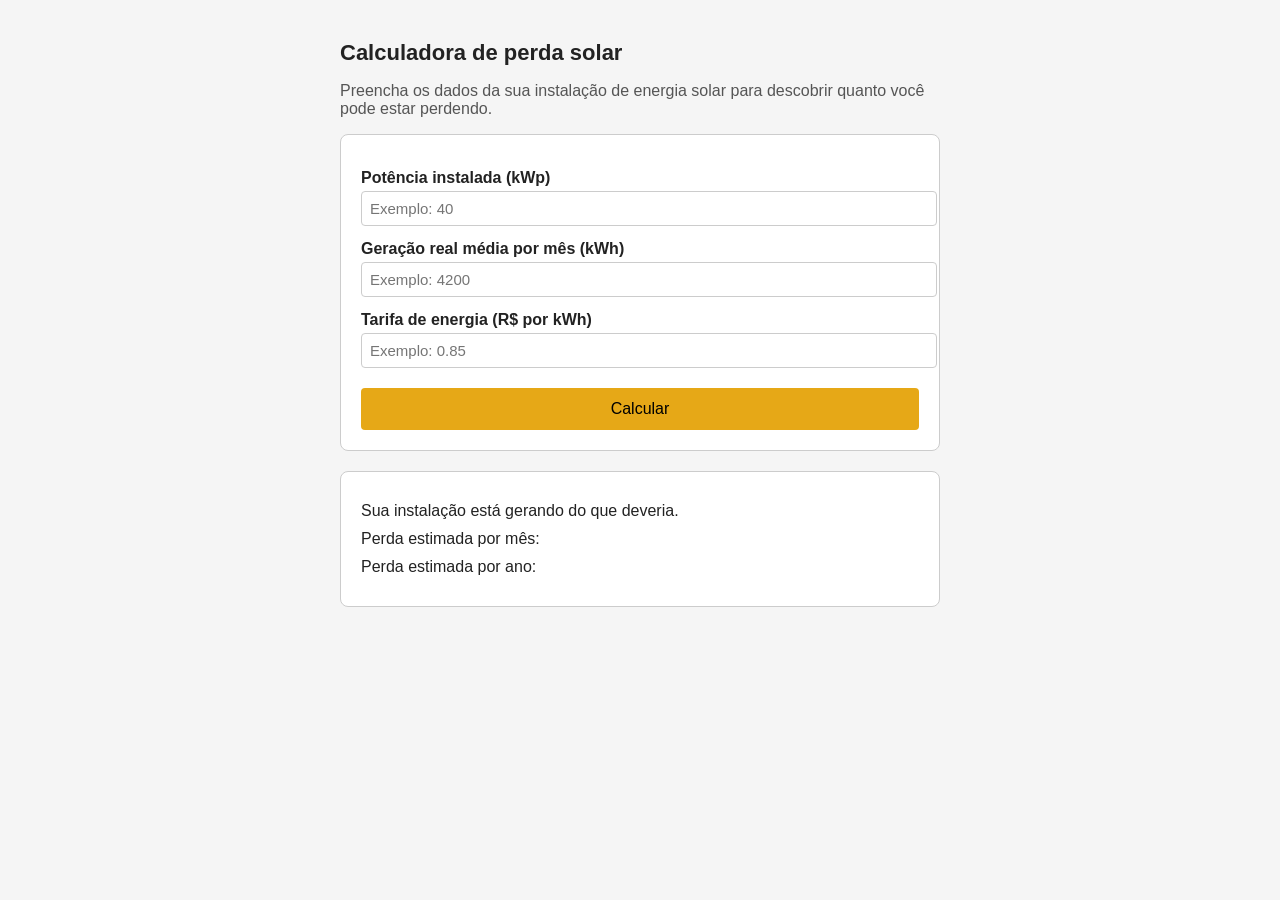
<file: Calculadora_Financeira/Arnold/index.html>
<!DOCTYPE html>
<html lang="pt-BR">

<head>
  <meta charset="UTF-8">
  <meta name="viewport" content="width=device-width, initial-scale=1.0">
  <title>Calculadora de perda solar</title>
  <link rel="stylesheet" href="style.css">
</head>

<body>
  <h1>Calculadora de perda solar</h1>
  <p class="intro">
    Preencha os dados da sua instalação de energia solar para descobrir
    quanto você pode estar perdendo.
  </p>
  <div class="caixa">


    <label>Potência instalada (kWp)</label>
    <input type="number" id="potencia" placeholder="Exemplo: 40">
    <label>Geração real média por mês (kWh)</label>
    <input type="number" id="geracao" placeholder="Exemplo: 4200">
    <label>Tarifa de energia (R$ por kWh)</label>
    <input type="number" id="tarifa" step="0.01" placeholder="Exemplo: 0.85">
    <button onclick="calcular()">Calcular</button>

  </div>
  <div class="caixa" id="resultado">
    <p>
      Sua instalação está gerando
      <strong id="txtDesempenho"></strong>
      do que deveria.
    </p>
    <p>
      Perda estimada por mês:
      <strong id="txtPerdaMes"></strong>
    </p>
    <p>
      Perda estimada por ano:
      <strong id="txtPerdaAno"></strong>
    </p>
    <p id="txtDiagnostico"></p>
  </div>

  <script>

    // Função executada quando o usuário clica no botão "Calcular"
    function calcular() {

      // Pega o valor digitado no campo de potência
      // e transforma o texto recebido em número decimal
      let potencia = parseFloat(document.getElementById("potencia").value);

      // Pega o valor da geração real e transforma em número decimal
      let geracaoReal = parseFloat(document.getElementById("geracao").value);

      // Pega o valor da tarifa e transforma em número decimal
      let tarifa = parseFloat(document.getElementById("tarifa").value);


      if (potencia == "" || geracaoReal == "" || tarifa == "") {
        alert("Preencha todos os campos antes de calcular.");
        return;
      }


      // Quantidade média considerada de horas de sol por dia
      let horasSol = 5;

      // Eficiência esperada do sistema.
      // 0.78 representa 78% de eficiência
      let eficiencia = 0.78;
      // Calcula a geração mensal esperada do sistema

      // potência × horas de sol por dia × 30 dias × eficiência
      let geracaoEsperada = potencia * horasSol * 30 * eficiencia;

      // Calcula quantos kWh deixaram de ser gerados
      let perdaKwh = geracaoEsperada - geracaoReal;

      // Se a geração real for maior que a esperada,
      // não consideramos uma perda negativa
      if (perdaKwh < 0) {
        // Define a perda como zero
        perdaKwh = 0;
      }
      // Calcula o percentual de desempenho do sistema
      //
      // geração real ÷ geração esperada × 100
      let desempenho = (geracaoReal / geracaoEsperada) * 100;

      // Impede que o desempenho exibido seja maior que 100%
      if (desempenho > 100) {
        desempenho = 100;
      }

      // Calcula quanto dinheiro é perdido por mês

      // energia perdida × tarifa
      let perdaMes = perdaKwh * tarifa;

      // Calcula quanto dinheiro é perdido em um ano
      let perdaAno = perdaMes * 12;

      // Calcula o percentual de energia que foi perdida
      let porcentagemPerda = 100 - desempenho;

      let diagnostico;

      // Verifica se a perda é de até 5%
      if (porcentagemPerda <= 5) {
        diagnostico = "Desempenho próximo do ideal. Mesmo assim, o monitoramento ajuda a identificar quedas.";
        // Se não for até 5%, verifica se a perda é de até 15%
      } else if (porcentagemPerda <= 15) {

        diagnostico = "Perda moderada. Pode estar relacionada à sujeira ou ao sombreamento parcial.";
        // Caso a perda seja maior que 15%
      } else {
        diagnostico = "Perda significativa. A instalação pode estar deixando de gerar uma quantidade considerável de energia.";
      }

      // Coloca o percentual de desempenho dentro do elemento
      // que possui o id "txtDesempenho"

      document.getElementById("txtDesempenho").innerHTML =
        desempenho.toFixed(0) + "%";

      document.getElementById("txtPerdaMes").innerHTML =
        "R$ " + perdaMes.toFixed(2);

      document.getElementById("txtPerdaAno").innerHTML =
        "R$ " + perdaAno.toFixed(2);

      document.getElementById("txtDiagnostico").innerHTML =
        diagnostico;

    }

  </script>

</body>

</html>
</file>
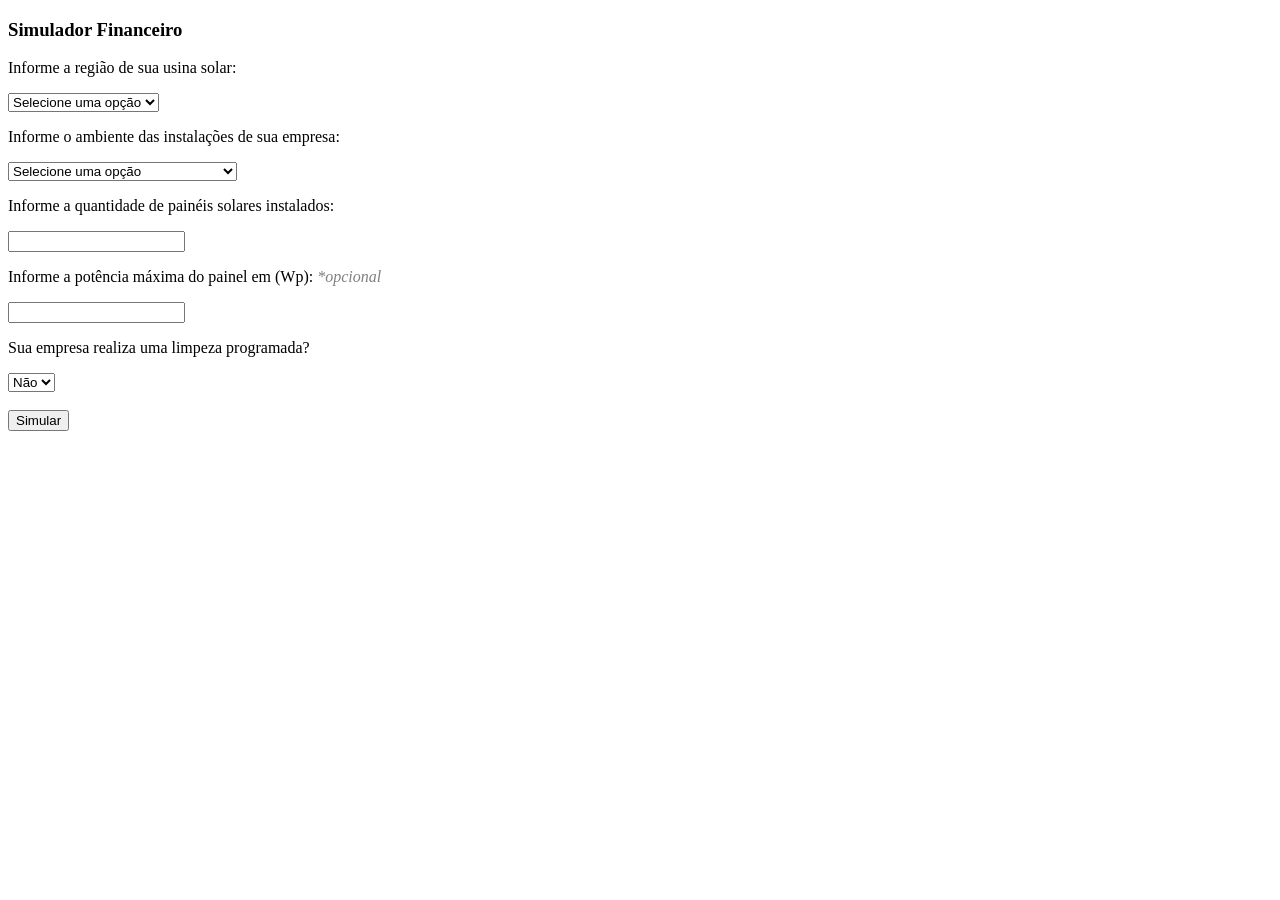
<file: Calculadora_Financeira/alexandre.html>
<!DOCTYPE html>
<html lang="pt-BR">

<head>
    <meta charset="UTF-8">
    <meta name="viewport" content="width=device-width, initial-scale=1.0">
    <title>Calculadora Financeira ~v.1~Alexandre</title>
</head>

<body>
    <h3>Simulador Financeiro</h3>
    <div id="div_form">
        <p id="p_regiao">Informe a região de sua usina solar:</p>
        <select id="sel_regiao">
            <option value="0">Selecione uma opção</option>
            <option value="1">Centro Oeste</option>
            <option value="2">Nordeste</option>
            <option value="3">Norte</option>
            <option value="4">Sudeste</option>
            <option value="5">Sul</option>
        </select>
        <p id="p_ambiente">Informe o ambiente das instalações de sua empresa:</p>
        <select id="sel_ambiente">
            <option value="0">Selecione uma opção</option>
            <option value="1">Rural - Isolado</option>
            <option value="2">Próximo de Rodovias ou Indústrias</option>
            <option value="3">Urbano de Baixa Densidade</option>
            <option value="4">Urbano de Alta Densidade</option>
        </select>
        <p id="p_qntPainel">Informe a quantidade de painéis solares instalados:</p>
        <input id="ipt_qntPainel">
        <p>Informe a potência máxima do painel em (Wp): <i style="color:gray;">*opcional</i></p>
        <input id="ipt_potenciaPainel">
        <p>Sua empresa realiza uma limpeza programada?</p>
        <select id="sel_limpeza" onchange="showPeriodo()">
            <option value="0">Não</option>
            <option value="1">Sim</option>
        </select>
        <div id="div_periodoLimpeza" style="display: none;">
            <p id="p_periodoLimpeza">Informe a periodicidade da limpeza (em meses):</p>
            <input id="ipt_periodoLimpeza">
            <p style="color:gray; font-size: small;"><i>Ex: 4: para limpezas a cada 4 meses, 1: limpeza realizada todo
                    mês</i></p>
        </div>
        <br><br>
        <button onclick="simular()">Simular</button>
    </div>
    <div id="div_msg" style="display:none;"></div>

</body>
<script>
    function simular() {
        let erro = false
        //-Recebendo e validadno input
        //  localização da empresa - regiao
        let ax_regiao = sel_regiao.value
        if (sel_regiao.value == 0) {
            alert("Por favor, informe a região da sua empresa.")
            p_regiao.style = 'color: red; font-weigth:bold;'
            sel_regiao.style = 'border-color: red;'
            erro = true
        } else {
            p_regiao.style = 'color: black;'
            sel_regiao.style = 'border-color: none;'
        }
        //  ambiente das instalações da empresa
        let ax_ambiente = sel_ambiente.value
        if (sel_ambiente.value == 0) {
            alert("Por favor, informe o ambiente da localização da sua empresa.")
            p_ambiente.style = 'color: red; font-weigth:bold;'
            sel_ambiente.style = 'border-color: red;'
            erro = true
        } else {
            p_ambiente.style = 'color: black;'
            sel_ambiente.style = 'border-color: none;'
        }
        //  quantidade de paineis
        let ax_qntPainel = Number(ipt_qntPainel.value)
        if (ipt_qntPainel.value.length == 0) {
            alert("Por favor, insira a quantidade de painéis solares instalados")
            p_qntPainel.style = 'color: red; font-weigth:bold;'
            ipt_qntPainel.style = 'border-color: red;'
            erro = true
        } else {
            if (ax_qntPainel <= 0) {
                alert("Por favor, insira uma quantidade válida de painéis solares instalados")
                p_qntPainel.style = 'color: red; font-weigth:bold;'
                ipt_qntPainel.style = 'border-color: red;'
                erro = true
            } else {
                p_qntPainel.style = 'color: black;'
                ipt_qntPainel.style = 'border-color: none;'
            }
        }
        //  periodo de limpeza (opcional)
        let ax_periodoLimpeza = Number(ipt_periodoLimpeza.value)
        if (sel_limpeza.value == 1) {
            if (ipt_periodoLimpeza.value.length == 0) {
                alert("Por favor, insira um valor válido para o período de limpeza")
                p_periodoLimpeza.style = 'color: red; font-weigth:bold;'
                ipt_periodoLimpeza.style = 'border-color: red;'
                erro = true
            } else {
                if (ax_periodoLimpeza <= 0) {
                    alert("Por favor, insira um valor válido para o período de limpeza")
                    p_periodoLimpeza.style = 'color: red; font-weigth:bold;'
                    ipt_periodoLimpeza.style = 'border-color: red;'
                    erro = true
                } else if (ax_periodoLimpeza > 12) {
                    alert("Por favor, insira um valor válido para o período de limpeza (Máximo 12 - Limpeza anual)")
                    p_periodoLimpeza.style = 'color: red; font-weigth:bold;'
                    ipt_periodoLimpeza.style = 'border-color: red;'
                    erro = true
                } else {
                    p_periodoLimpeza.style = 'color: black;'
                    ipt_periodoLimpeza.style = 'border-color: none;'
                }
            }
        }
        if (erro == false) {
            calcular()
        }

    }
    function calcular() {
        //-Simular % de perda e informar uma estimativa de prejuizo
        //-Cálculos da simulação
        let ax_qntPainel = Number(ipt_qntPainel.value)
        //  periodo de limpeza do painel
        let ax_periodoLimpeza = Number(ipt_periodoLimpeza.value)
        if (sel_limpeza.value == 0) {
            ax_periodoLimpeza = 0
        }
        //  potencia do painel (opcional) - valor padrão = 550 Wp -> 0.55 kWp
        let ax_potencia = Number(ipt_potenciaPainel.value) / 1000
        if (ax_potencia == 0) {
            // valor padrão da potencia
            ax_potencia = 0.55
        }
        // calculo de coeficiente de sujeira (ax_cSujeira) por ambiente
        let ax_cSujeira = 0
        if (sel_ambiente.value == 1) {
            // rural / isolado 
            ax_cSujeira = 0.2
        } else if (sel_ambiente.value == 2) {
            // proximo rodovias / industrias
            ax_cSujeira = 0.5
        } else if (sel_ambiente.value == 3) {
            // urbano baixa densidade
            ax_cSujeira = 0.4
        } else if (sel_ambiente.value == 4) {
            // urbano alta densidade
            ax_cSujeira = 0.8
        } else {
            // pass
        }
        let ax_diasSeco = 0     // calcular acumulo de sujeira (base ax_cSujeira)
        let ax_tempMedia = 0    // tempMedia da celula do painel
        let ax_irrad = 0        // nivel de radiação incidente
        let ax_tarifaMedia = 0
        if (sel_regiao.value == 1) {
            // regiao Centro oeste
            // dias secos media ~90  temp media 20~26    irrad 5.07  tarifa 0.73
            ax_diasSeco = 90
            ax_tempMedia = 46
            ax_irrad = 5.07
            ax_tarifaMedia = 0.73
        } else if (sel_regiao.value == 2) {
            // regiao nordeste
            // dias secos media ~90  temp media 20~34    irrad 5.49  tarifa 0.68
            ax_diasSeco = 90
            ax_tempMedia = 48
            ax_irrad = 5.49
            ax_tarifaMedia = 0.68
        } else if (sel_regiao.value == 3) {
            // regiao norte
            // dias secos media ~70  temp media 24~26    irrad 4.64  tarifa 0.71
            ax_diasSeco = 70
            ax_tempMedia = 45
            ax_irrad = 4.64
            ax_tarifaMedia = 0.71
        } else if (sel_regiao.value == 4) {
            // regiao sudeste
            // dias secos media ~80  temp media 18~30    irrad 5.07  tarifa 0.76
            ax_diasSeco = 80
            ax_tempMedia = 44
            ax_irrad = 5.07
            ax_tarifaMedia = 0.76
        } else if (sel_regiao.value == 5) {
            // regiao sul
            // dias secos media ~60  temp media 14~22    irrad 4.40  tarifa 0.73
            ax_diasSeco = 60
            ax_tempMedia = 42
            ax_irrad = 4.4
            ax_tarifaMedia = 0.73
        } else {
            // pass
        }
        let ax_desempenhoIdeal = 0.9    // as placas raramente atingem o pico máximo de geração
        let ax_desempenhoReal = ax_desempenhoIdeal
        let ax_potenciaPorPainel = ax_potencia * ax_irrad
        let ax_perdaSujeira = 0
        let ax_diasSemLimpeza = ax_periodoLimpeza * 30
        if (ax_tempMedia > 25) {
            // perda por temperatura
            ax_desempenhoIdeal = ax_desempenhoIdeal - ((ax_tempMedia - 25) * 0.0045)
        }
        // perda por sujidade por dia
        if (ax_periodoLimpeza == 0) {
            ax_perdaSujeira = ax_diasSeco * ax_cSujeira
        } else if (ax_diasSemLimpeza <= ax_diasSeco) {
            ax_perdaSujeira = ax_diasSemLimpeza * ax_cSujeira
        } else {
            ax_perdaSujeira = ax_diasSeco * ax_cSujeira
        }
        ax_desempenhoReal = ax_desempenhoIdeal - (ax_perdaSujeira * 0.01)
        //-Definindo valores para exibição
        //  calcular custo da limpeza anual
        let ax_custoLimpeza = 10
        if (ax_qntPainel > 750) {
            if (ax_qntPainel > 1000) {
                ax_custoLimpeza = 5
            } else {
                ax_custoLimpeza = 7.5
            }
        }
        let ax_custoLimpezaTotal = ax_custoLimpeza * ax_qntPainel * (12 / ax_periodoLimpeza) / 12
        let ax_limpezaDesnecessária = ax_periodoLimpeza / (ax_diasSeco / 30)
        //  geração ideal x geração real
        let ax_geracaoDiariaIdeal = ax_potenciaPorPainel * ax_qntPainel * ax_desempenhoIdeal
        let ax_geracaoDiariaReal = ax_potenciaPorPainel * ax_qntPainel * ax_desempenhoReal
        let ax_geracaoPrejuizoPercent = (ax_geracaoDiariaIdeal - ax_geracaoDiariaReal) * 100 / ax_geracaoDiariaIdeal
        //  valores baseados nas tarifas
        let ax_valorGeradoIdeal = ax_geracaoDiariaIdeal * ax_tarifaMedia
        let ax_valorGeradoReal = ax_geracaoDiariaReal * ax_tarifaMedia
        let ax_valorPrejuizoMensal = (ax_valorGeradoIdeal - ax_valorGeradoReal) * 30
        //  mensagens para exibição
        //      ADICIONAR FORMATAÇÂO CONDICIONAL PARA NíVEIS CRíTICOS! ( < 30% < 50%)
        let msg1 = `<p>Sua usina solar poderia estar gerando ${(ax_geracaoDiariaIdeal * 30).toFixed(2)} kWp por mês, mas sem o controle de limpeza adequado, está gerando apenas ${(ax_geracaoDiariaReal * 30).toFixed(2)} kWp por mês. Uma perda de aproximadamente ${ax_geracaoPrejuizoPercent.toFixed(0)}% na sua produção mensal.</p>`
        let msg2 = `<p>Avaliando o preço médio da tarifa de energia em sua região, esta perda de eficiência está gerando um prejuízo de aproximadamente R$ ${(ax_valorPrejuizoMensal).toFixed(2)} mensal.</p>`
        let msg3 = `Além disso, como possui uma limpeza programada sem os dados concretos sobre a necessidade de uma limpeza, seu custo é ainda maior, chegando à R$ ${(ax_valorPrejuizoMensal + ax_custoLimpezaTotal).toFixed(2)} mensal, sendo R$ ${(ax_custoLimpezaTotal / ax_limpezaDesnecessária).toFixed(2)} somente com a limpeza sem que houvesse necessidade.`
        let buttonNovaConsulta = "<br><br><button onclick='exibirForm()'>Fazer nova Consulta</button>"
        let buttonContato = "<br><br><button onclick='contato()'>Faça o seu Orçamento!</button>"
        div_msg.innerHTML = msg1 + msg2
        if (sel_limpeza.value == 1) {
            div_msg.innerHTML += msg3
        }
        div_msg.innerHTML += buttonNovaConsulta + buttonContato
        exibirMensagem()

    }
    function exibirMensagem() {
        div_form.style = "display: none;"
        div_msg.style = "display: block;"
    }
    function exibirForm() {
        sel_regiao.value = 0
        sel_ambiente.value = 0
        ipt_qntPainel.value = ''
        ipt_potenciaPainel.value = ''
        sel_limpeza.value = 0
        ipt_periodoLimpeza.value = ''
        div_periodoLimpeza.style = 'display: none;'
        div_form.style = "display: block;"
        div_msg.style = "display: none;"
    }
    function contato() {
        div_msg.innerHTML = "<p>Agradecemos a preferência!</p><p>Entraremos em contato em breve!</p>"
    }
    function showPeriodo() {
        //  mostrar/ocultar campo de periodicidade de limpeza dos paineis
        if (sel_limpeza.value == 0) {
            div_periodoLimpeza.style = 'display: none;'
        } else {
            div_periodoLimpeza.style = 'display: block;'
        }
    }
</script>

</html>
</file>
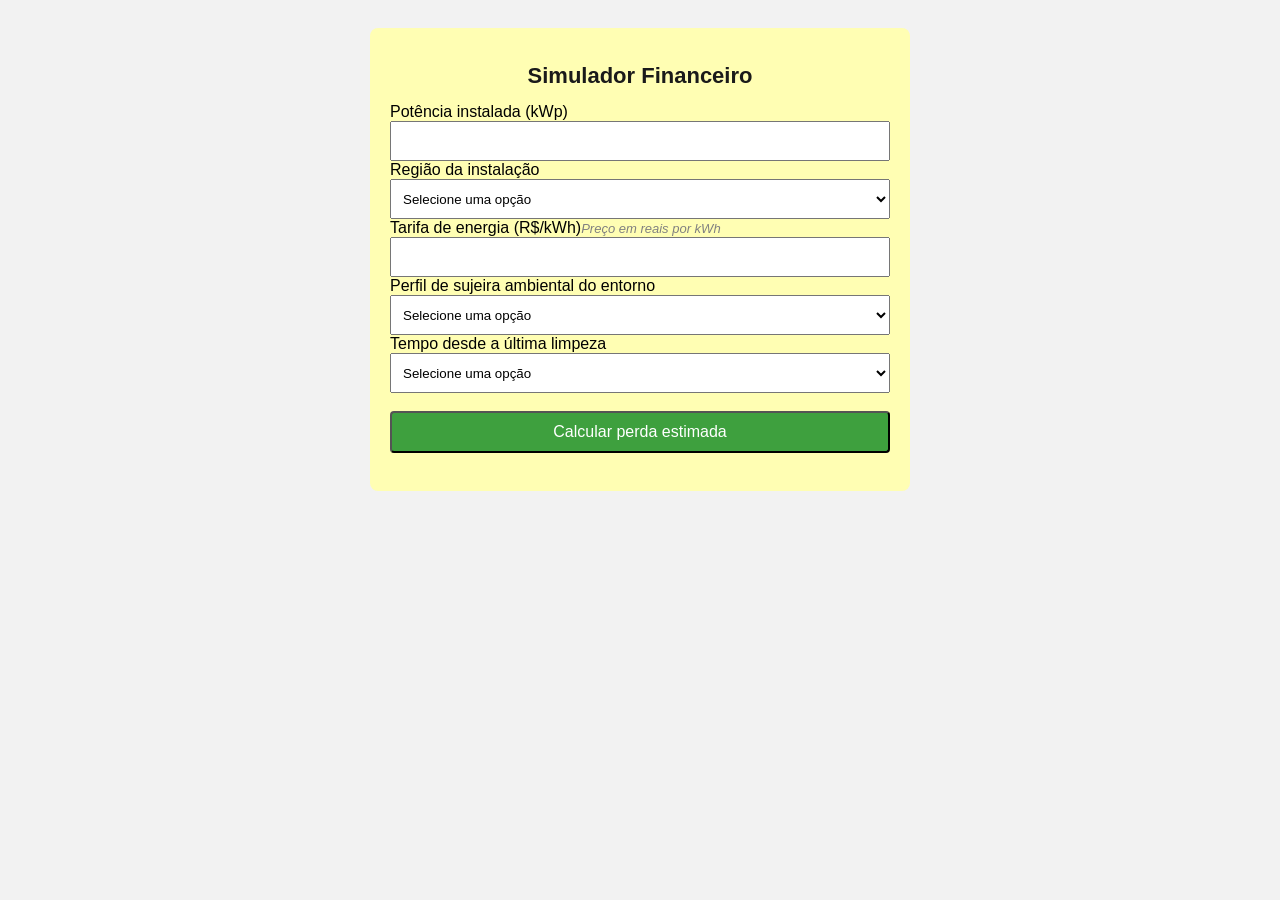
<file: Calculadora_Financeira/arthur_brito.html>
<!DOCTYPE html>
<html lang="pt-br">

<head>
    <meta charset="UTF-8">
    <title>Simulador Financeiro Cellara</title>
</head>

<style>
    body {
        font-family: Arial, sans-serif;
        background-color: #f2f2f2;
        padding: 20px;
    }

    .caixa {
        background-color: hsl(59, 100%, 85%);
        max-width: 500px;
        margin: auto;
        padding: 20px;
        border-radius: 8px;

    }

    h1 {
        font-size: 22px;
        color: #1a1a1a;
        text-align: center;
    }

    input,
    select {
        width: 100%;
        height: 40px;
        padding: 8px;
        box-sizing: border-box;
    }

    button {

        width: 100%;
        padding: 10px;
        background-color: #3ea03e;
        color: white;
        border-radius: 4px;
        font-size: 16px;

    }

    .erro {
        font-weight: bold;
        display: block;
        box-sizing: border-box;
        margin-top: 20px;
        padding: 15px;
        background-color: #ecb9b9;
        border: 1px solid #fb6640;
        border-radius: 4px;
        color: #000000;

    }

    .jada {


        box-sizing: border-box;
        margin-top: 20px;
        padding: 15px;
        background-color: aliceblue;
        border: 2px solid #000000;
        border-radius: 4px;
        color: #000000;

    }
</style>

<body>

    <div class="caixa">
        <h1>Simulador Financeiro</h1>

        Potência instalada (kWp)
        <input id="ipt_potencia">

        Região da instalação
        <select id="slct_regiao">
            <option value="Selecione">Selecione uma opção</option>
            <option value="norte">Norte</option>
            <option value="nordeste">Nordeste</option>
            <option value="centrooeste">Centro-Oeste</option>
            <option value="sudeste">Sudeste</option>
            <option value="sul">Sul</option>
        </select>

        Tarifa de energia (R$/kWh)<span style="color: grey; font-style: italic;font-size: small;">Preço em reais por kWh</span>
        <input id="ipt_tarifa">

        Perfil de sujeira ambiental do entorno
        <select id="slct_perfil">
            <option value="Selecione">Selecione uma opção</option>
            <option value="baixo">Baixo (área rural/limpa)</option>
            <option value="medio">Médio (área urbana comum)</option>
            <option value="alto">Alto (poeira, rodovia de terra, zona agrícola)</option>
        </select>

        Tempo desde a última limpeza
        <select id="slct_tempo">
            <option value="Selecione">Selecione uma opção</option>
            <option value="recente">Recente (até 30 dias)</option>
            <option value="intermediario">Intermediário (1 a 6 meses)</option>
            <option value="longo">Longo (mais de 6 meses)</option>
        </select> <br><br>

        <button onclick="calcular()">Calcular perda estimada</button><br><br>

        <div id="div_resultado"></div>
    </div>

    <script>

        function calcular() {

            let potencia = Number(ipt_potencia.value);
            let tarifa = Number(ipt_tarifa.value);
            let regiao = slct_regiao.value;
            let perfil = slct_perfil.value;
            let tempo = slct_tempo.value;
            


            // validação simples dos campos numéricos
            if (potencia <= 0 || tarifa <= 0 || ipt_tarifa.value.length == 0 || ipt_potencia.value.length == 0) {
                div_resultado.innerHTML = `<div class="erro">Preencha a potência e/ou tarifa corretamente antes de calcular.</div>`;
                return;

            }

            if (regiao == "Selecione" || perfil == "Selecione" || tempo == "Selecione") {
                div_resultado.innerHTML = `<div class="erro">Por favor, preencha todos os campos corretamente</div>`
                return;
            }

            // HSP médio (horas de sol pleno) por região - valores de referência
            let hsp = 0;
            if (regiao == "norte") {
                hsp = 4.8;
            } else if (regiao == "nordeste") {
                hsp = 5.5;
            } else if (regiao == "centrooeste") {
                hsp = 5.2;
            } else if (regiao == "sudeste") {
                hsp = 5.0;
            } else if (regiao == "sul") {
                hsp = 4.4;
            }

            // faixa de perda anual por perfil de ambiente
            let perfilMin = 0;
            let perfilMax = 0;
            if (perfil == "baixo") {
                perfilMin = 0.03;
                perfilMax = 0.05;
            } else if (perfil == "medio") {
                perfilMin = 0.05;
                perfilMax = 0.10;
            } else if (perfil == "alto") {
                perfilMin = 0.10;
                perfilMax = 0.25;
            }

            let amplitude = perfilMax - perfilMin;

            // posição dentro da faixa do perfil, de acordo com o tempo sem limpeza
            let posicaoMin = 0;
            let posicaoMax = 0;
            if (tempo == "recente") {
                posicaoMin = 0;
                posicaoMax = 0.3;
            } else if (tempo == "intermediario") {
                posicaoMin = 0.2;
                posicaoMax = 0.7;
            } else if (tempo == "longo") {
                posicaoMin = 0.6;
                posicaoMax = 1;
            }

            let percPerdaMin = perfilMin + (amplitude * posicaoMin);
            let percPerdaMax = perfilMin + (amplitude * posicaoMax);

            // PR ideal de referência - ratio performance
            let prIdeal = 0.8;

            // geração teórica mensal (30 dias)
            let geracaoTeoricaMensal = potencia * hsp * 30 * prIdeal;

            // energia perdida em kWh
            let perdaKwhMin = geracaoTeoricaMensal * percPerdaMin;
            let perdaKwhMax = geracaoTeoricaMensal * percPerdaMax;
            // energia anual perdida
            let perdaAnualMinKWH = perdaKwhMin * 12
            let perdaAnualMaxKWH = perdaKwhMax * 12

            // perda financeira mensal
            let perdaRsMensalMin = perdaKwhMin * tarifa;
            let perdaRsMensalMax = perdaKwhMax * tarifa;

            // perda financeira anual
            let perdaRsAnualMin = perdaRsMensalMin * 12;
            let perdaRsAnualMax = perdaRsMensalMax * 12;


            div_resultado.innerHTML = `<div class="jada">
    <strong>Estimativa de perda mensal:</strong> R$ <u>${perdaRsMensalMin.toFixed(2)}</u>
    a R$ <u>${perdaRsMensalMax.toFixed(2)}</u><br>
    <strong>Estimativa de perda mensal:</strong> <u>${perdaKwhMin.toFixed(2)}</u> kWh a <u>${perdaKwhMax.toFixed(2)}</u> kWh<br><br>
    <strong>Projeção anual:</strong> R$ <u>${perdaRsAnualMin.toFixed(2)}</u>
    a R$ <u>${perdaRsAnualMax.toFixed(2)}</u><br>
    <strong>Projeção anual:</strong>  <u>${perdaAnualMinKWH.toFixed(2)}</u> kWh a <u>${perdaAnualMaxKWH.toFixed(2)}</u> kWh<br><br>
    `;
        }

    </script>

</body>

</html>
</file>
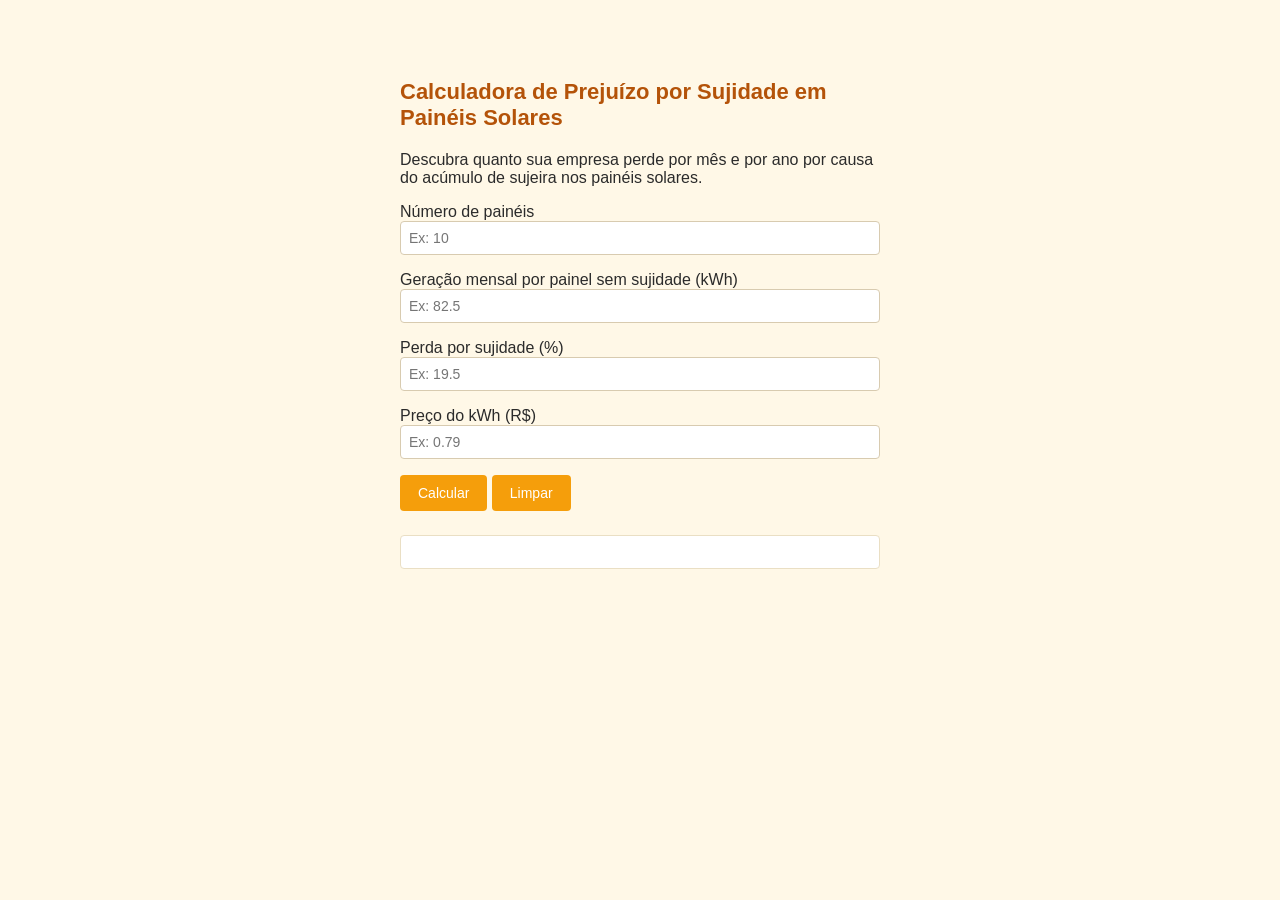
<file: Calculadora_Financeira/flores.html>
<!DOCTYPE html>
<html lang="pt-BR">

<head>
    <meta charset="UTF-8">
    <meta name="viewport" content="width=device-width, initial-scale=1.0">
    <title>Calculadora de Perdas por Sujidade Solar</title>
    <link rel="stylesheet" href="style.css">
</head>

<body class="pagina">

    <h1>Calculadora de Prejuízo por Sujidade em Painéis Solares</h1>
    <p class="descricao">Descubra quanto sua empresa perde por mês e por ano por causa do acúmulo de sujeira nos painéis solares.</p>

    Número de painéis <input type="text" id="ipt_qtd_placas" class="campo" placeholder="Ex: 10"> <br>
    Geração mensal por painel sem sujidade (kWh) <input type="text" id="ipt_geracao" class="campo" placeholder="Ex: 82.5"> <br>
    Perda por sujidade (%) <input type="text" id="ipt_perda" class="campo" placeholder="Ex: 19.5"> <br>
    Preço do kWh (R$) <input type="text" id="ipt_preco" class="campo" placeholder="Ex: 0.79"> <br>

    <button onclick="calcular()" class="botao">Calcular</button>
    <button onclick="limpar()" class="botao botao-limpar">Limpar</button>

    <div id="div_exibir" class="resultado"></div>

</body>

<script>

    function calcular() {
        let ax_placas = Number(ipt_qtd_placas.value);
        let ax_geracao = Number(ipt_geracao.value);
        let ax_perda = Number(ipt_perda.value);
        let ax_preco = Number(ipt_preco.value);

        if (ipt_qtd_placas.value.length == 0) {

            alert("Preencha a quantidade de painéis.");

        } else if (isNaN(ax_placas) || ax_placas <= 0) {

            alert("A quantidade de painéis precisa ser um número maior que zero.");

        } else if (ipt_geracao.value.length == 0) {

            alert("Preencha a geração mensal por painel.");

        } else if (isNaN(ax_geracao) || ax_geracao <= 0) {

            alert("A geração mensal precisa ser um número maior que zero.");

        } else if (ipt_perda.value.length == 0) {

            alert("Preencha a perda por sujidade.");

        } else if (isNaN(ax_perda) || ax_perda < 0) {

            alert("A perda por sujidade precisa ser um número válido.");

        } else if (ipt_preco.value.length == 0) {

            alert("Preencha o preço do kWh.");

        } else if (isNaN(ax_preco) || ax_preco <= 0) {

            alert("O preço do kWh precisa ser um número maior que zero.");

        } else {

            let ax_geracao_total_mes = ax_geracao * ax_placas;
            let ax_energia_perdida_mes = ax_geracao_total_mes * (ax_perda / 100);
            let ax_energia_perdida_ano = ax_energia_perdida_mes * 12;

            let ax_prejuizo_mes = ax_energia_perdida_mes * ax_preco;
            let ax_prejuizo_ano = ax_prejuizo_mes * 12;

            div_exibir.innerHTML = `Geração total esperada por mês: ${ax_geracao_total_mes.toFixed(2)} kWh <br>
                Energia perdida por mês: ${ax_energia_perdida_mes.toFixed(2)} kWh <br>
                Energia perdida por ano: ${ax_energia_perdida_ano.toFixed(2)} kWh <br>
                Prejuízo por mês: R$ ${ax_prejuizo_mes.toFixed(2)} <br>
                Prejuízo por ano: R$ ${ax_prejuizo_ano.toFixed(2)}`

        }

    }

    function limpar() {
        ipt_qtd_placas.value = "";
        ipt_geracao.value = "";
        ipt_perda.value = "";
        ipt_preco.value = "";
        div_exibir.innerHTML = "";
    }

</script>

</html>
</file>
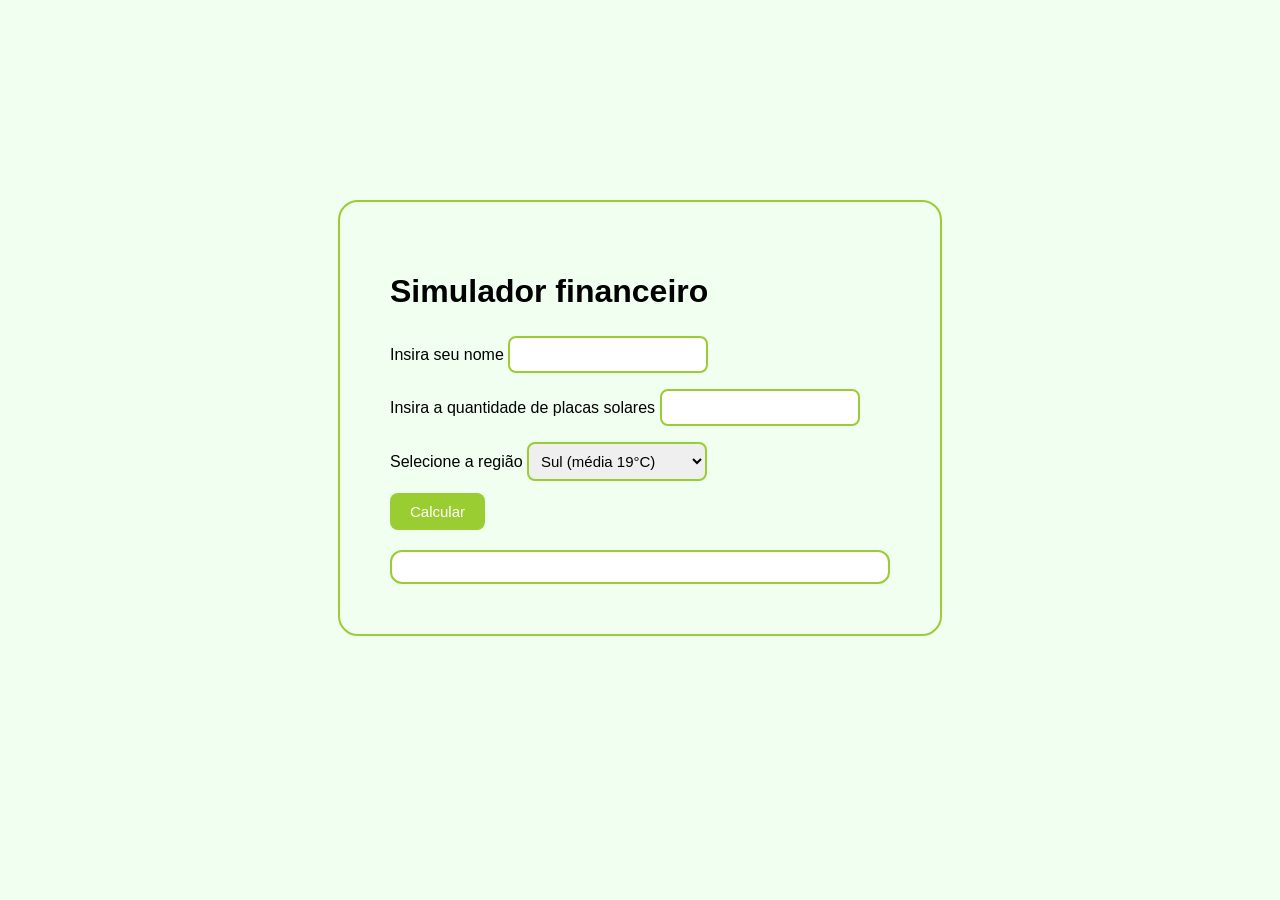
<file: Calculadora_Financeira/joao.html>
<!DOCTYPE html>
<html lang="en">

<head>
    <meta charset="UTF-8">
    <meta name="viewport" content="width=device-width, initial-scale=1.0">
    <title>Document</title>
    <link rel="stylesheet" href="style joao.css">
</head>

<body class="pagina">

    <h1>Simulador financeiro</h1>

    Insira seu nome <input type="text" id="ipt_nome" class="campo"> <br>
    Insira a quantidade de placas solares <input type="text" id="ipt_qtd_placas" class="campo"> <br>
    Selecione a região <select id="ipt_regiao" class="campo">
        <option value="19">Sul (média 19°C)</option>
        <option value="21">Sudeste (média 21°C)</option>
        <option value="24">Centro-Oeste (média 24°C)</option>
        <option value="26">Norte (média 26°C)</option>
        <option value="27">Nordeste (média 27°C)</option>
    </select> <br>
    <button onclick="calculo()" class="botao">Calcular</button> <br>
    <div id="div_exibir" class="resultado"></div>

</body>

<script>

    function calculo() {
        let ax_nome = ipt_nome.value;
        let ax_placas = Number(ipt_qtd_placas.value);
        let ax_temp = Number(ipt_regiao.value);
        let ax_porcet_graus = 0;

        if (ax_nome.length == 0) {

            alert("Preencha seu nome.");

        } else if (ipt_qtd_placas.value.length == 0) {

            alert("Preencha a quantidade de placas.");

        } else if (ax_placas <= 0) {

            alert("A quantidade de placas precisa ser maior que zero.");

        } else {

            if (ax_temp <= 25) {
                ax_porcet_graus = 0
            } else {
                ax_porcet_graus = (ax_temp - 25) * 0.35;
            }

            let ax_Moth_khw = 82.5;
            let ax_porcent_total = (15 + ax_porcet_graus) / 100;
            let ax_porcet_khw_moth = (ax_Moth_khw * ax_porcent_total);
            let ax_sem_empresa = (ax_placas * (ax_Moth_khw - ax_porcet_khw_moth));
            let ax_com_empresa = (ax_placas * ax_Moth_khw);
            let ax_sem_dinheiro = (ax_sem_empresa * 0.79);
            let ax_com_dinheiro = (ax_com_empresa * 0.79);
            let ax_diferenca = (ax_com_dinheiro - ax_sem_dinheiro);

            div_exibir.innerHTML += `Olá, ${ax_nome}! <br>
                Sem o nosso produto, você produziria ${ax_sem_empresa.toFixed()} kWh por mês, no valor de R$ ${ax_sem_dinheiro.toFixed(2)}. <br>
                Com o nosso produto, a produção seria de ${ax_com_empresa.toFixed()} kWh por mês, no valor de R$ ${ax_com_dinheiro.toFixed(2)}. <br>
                Ou seja, você economizaria R$ ${ax_diferenca.toFixed(2)} por mês! <br><br>`

        }

    }



</script>

</html>
</file>
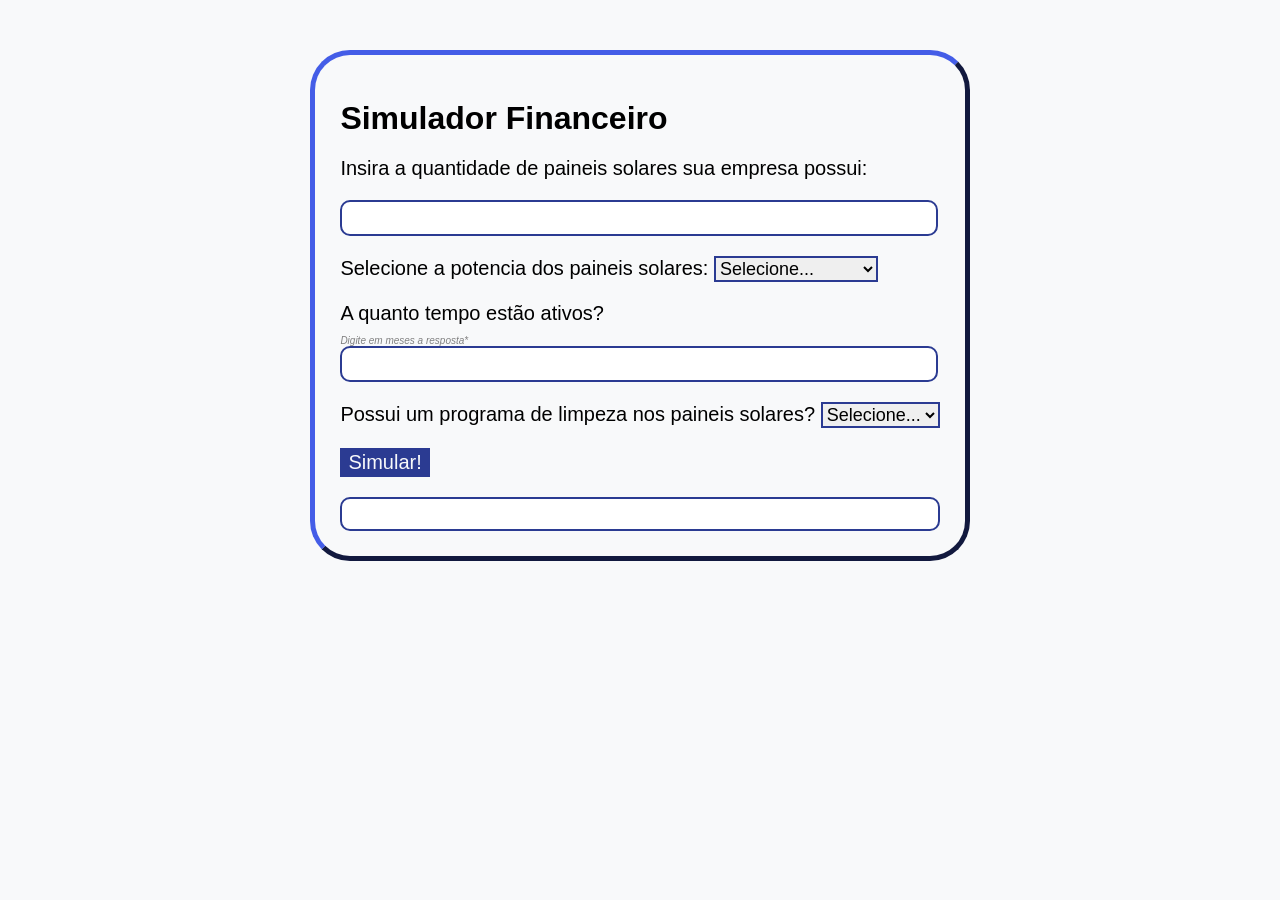
<file: Calculadora_Financeira/matheus.html>
<!DOCTYPE html>
<html lang="en">

<head>
    <meta charset="UTF-8">
    <meta name="viewport" content="width=device-width, initial-scale=1.0">
    <title>Simulador financeiro</title>
</head>
<style>
    body {
        margin: 0;
        display: flex;
        justify-content: center;
        background-color: #f8f9fa;
        font-family: Arial, Helvetica, sans-serif;
    }

    .caixapai {
        border-style: outset;
        border-width: 5px;
        border-color: #2B3B92;
        border-radius: 40px;
        padding: 5px;
        margin-top: 50px;
        margin-bottom: 50px;

        min-width: 600px;
        min-height: 400px;
    }

    .title {
        margin-top: 40px;
        margin-bottom: 20px;
        margin-left: 20px;
        font-size: 32px;
        font-weight: bold;
    }

    .p1 {
        margin: 20px;
        font-size: 20px;
    }

    .campo_resposta {
        align-self: center;
        margin-top: 20px;
        min-width: 590px;
        min-height: 30px;

        border-style: solid;
        border-radius: 10px;
        border-color: #2B3B92;
    }

    .campo_resposta_com_comentario {
        align-self: center;
        min-width: 590px;
        min-height: 30px;

        border-style: solid;
        border-radius: 10px;
        border-color: #2B3B92;
    }

    .comentario {
        margin-top: 10px;
        font-style: italic;
        font-size: 10px;
        color: gray;
    }

    .selecione {
        font-size: 18px;

        border-style: solid;
        border-width: 2px;
        border-color: #2B3B92;
    }

    .button {
        font-size: 20px;

        border-style: solid;
        border-width: 2px;
        border-color: #2B3B92;

        background-color: #2B3B92;
        color: #f8f9fa;
    }

    .campo_resultado {
        background-color: white;
        border: solid 2px #2B3B92;
        border-radius: 10px;
        margin-top: 20px;
        padding: 15px;
        font-size: 15px;
    }
</style>

<body>
    <div id="caixapai" class="caixapai">
        <div class="title">Simulador Financeiro</div>
        <div class="p1">Insira a quantidade de paineis solares sua empresa possui: <br>
            <input class="campo_resposta" type="text" id="ipt_qnt_painel">
        </div>

        <div class="p1">
            Selecione a potencia dos paineis solares: <select class="selecione" id="slc_potencia">
                <option value="opcao1">Selecione...</option>
                <option value="opcao2">de 0W a 300W</option>
                <option value="opcao3">de 301W a 500W</option>
                <option value="opcao4">de 501W a 700W</option>
            </select>
        </div>

        <div class="p1">A quanto tempo estão ativos?
            <div class="comentario">Digite em meses a resposta* <br>
                <input class="campo_resposta_com_comentario" type="text" id="ipt_tempo_ativo">
            </div>
        </div>

        <div class="p1">
            Possui um programa de limpeza nos paineis solares? <select class="selecione" id="slc_tem_limpeza">
                <option value="opcao1">Selecione...</option>
                <option value="opcao2">SIM</option>
                <option value="opcao3">NÃO</option>
            </select>
        </div>

        <div class="p1">
            <button class="button" onclick="simular()">Simular!</button>
        </div>

        <div id="div_resposta" class="p1 campo_resultado">
        </div>
    </div>
</body>

<script>
    function simular() {

        let qnt_painel = Number(ipt_qnt_painel.value)
        let tempo = Number(ipt_tempo_ativo.value)
        let limpeza = slc_tem_limpeza.value
        let potencia = slc_potencia.value

        let mensagem = ``

        // VALORES DA SIMULAÇÃO

        let horas_sol = 5
        let dias_mes = 30
        let valor_kwh = 0.70

        // Perda de eficiência causada pela sujeira

        let perda_com_limpeza = 0.15
        let perda_sem_limpeza = 0.25

        // Custo de uma limpeza por painel

        let custo_limpeza_painel = 30

        // VALIDANDO A QUANTIDADE DE PAINÉIS

        if (qnt_painel <= 0) {

            div_resposta.innerHTML =
                `Sem painel não é possível fazer uma simulação!`

        } else {

            // VALIDANDO A POTÊNCIA

            if (potencia == 'opcao1') {

                div_resposta.innerHTML =
                    `Selecione uma opção de potência!`

            } else {

                // VERIFICANDO O TEMPO

                if (tempo <= 0) {

                    tempo = 12

                    mensagem +=
                        `Como o tempo informado é inválido, vamos considerar 12 meses!<br><br>`

                } else {

                    mensagem +=
                        `Simulação realizada considerando ${tempo} meses.<br><br>`
                }

                // VERIFICANDO O PROGRAMA DE LIMPEZA

                if (limpeza == 'opcao1') {

                    div_resposta.innerHTML =
                        `Selecione uma opção de programa de limpeza!`

                } else {

                    // POTÊNCIA MÉDIA

                    let potencia_media = 0

                    if (potencia == 'opcao2') {

                        potencia_media = 150

                    } else {

                        if (potencia == 'opcao3') {

                            potencia_media = 400

                        } else {

                            potencia_media = 600
                        }
                    }

                    // GERAÇÃO DE ENERGIA

                    let energia_painel_mes =
                        (potencia_media / 1000) *
                        horas_sol *
                        dias_mes

                    let energia_total_mes =
                        energia_painel_mes *
                        qnt_painel

                    // ECONOMIA GERADA

                    let economia_mes =
                        energia_total_mes *
                        valor_kwh

                    // PERDA POR SUJEIRA

                    let perda_sujeira = 0

                    if (limpeza == 'opcao2') {

                        // Empresa possui programa de limpeza

                        perda_sujeira =
                            perda_com_limpeza

                    } else {

                        // Empresa não possui programa de limpeza

                        perda_sujeira =
                            perda_sem_limpeza
                    }

                    let energia_perdida_mes =
                        energia_total_mes *
                        perda_sujeira

                    let dinheiro_perdido_mes =
                        energia_perdida_mes *
                        valor_kwh

                    let dinheiro_perdido_total =
                        dinheiro_perdido_mes *
                        tempo

                    // LIMPEZAS

                    // Consideramos uma limpeza necessária
                    // a cada 3 meses.

                    let limpezas_necessarias =
                        tempo / 3

                    let limpezas_desnecessarias = 0

                    // PROGRAMA DE LIMPEZA

                    if (limpeza == 'opcao2') {

                        // Empresa possui programa de limpeza

                        if (tempo >= 3) {

                            limpezas_desnecessarias =
                                tempo - limpezas_necessarias

                        } else {

                            limpezas_desnecessarias = 0
                        }

                    } else {

                        // Empresa não possui programa

                        limpezas_desnecessarias = 0
                    }

                    // CORRIGINDO O VALOR DE LIMPEZAS

                    if (limpezas_desnecessarias < 0) {

                        limpezas_desnecessarias = 0

                    } else {

                        limpezas_desnecessarias =
                            limpezas_desnecessarias
                    }

                    // CUSTO DAS LIMPEZAS DESNECESSÁRIAS

                    let dinheiro_desperdicado_limpeza =
                        limpezas_desnecessarias *
                        qnt_painel *
                        custo_limpeza_painel

                    // TOTAL PERDIDO

                    let desperdicio_atual =
                        dinheiro_perdido_total +
                        dinheiro_desperdicado_limpeza

                    // ECONOMIA COM A CELLARA

                    /*
                        A Cellara não limpa os painéis.

                        Ela monitora os painéis e envia alertas
                        indicando quando uma limpeza é necessária.

                        Com o monitoramento, consideramos que
                        a empresa consegue reduzir a perda
                        causada pelo acúmulo de sujeira.

                        Para a simulação, consideramos uma
                        perda de 5% com o monitoramento.
                    */

                    let perda_com_cellara = 0.05

                    let energia_perdida_cellara_mes =
                        energia_total_mes *
                        perda_com_cellara

                    let dinheiro_perdido_cellara_mes =
                        energia_perdida_cellara_mes *
                        valor_kwh

                    let dinheiro_perdido_cellara_total =
                        dinheiro_perdido_cellara_mes *
                        tempo

                    // ECONOMIA GERADA PELO MONITORAMENTO

                    let economia_energia =
                        dinheiro_perdido_total -
                        dinheiro_perdido_cellara_total

                    // ECONOMIA COM LIMPEZAS

                    let economia_limpeza =
                        dinheiro_desperdicado_limpeza

                    // ECONOMIA TOTAL

                    let economia_total =
                        economia_energia +
                        economia_limpeza

                    // RESULTADO

                    mensagem += `

                        <b>RESULTADO DA SIMULAÇÃO</b>

                        <br><br>

                        Quantidade de painéis:
                        <b>${qnt_painel}</b>

                        <br>

                        Potência média considerada:
                        <b>${potencia_media}W</b>

                        <br>

                        Tempo analisado:
                        <b>${tempo} meses</b>

                        <br><br>

                        <b>GERAÇÃO DE ENERGIA</b>

                        <br><br>

                        Energia gerada por mês:
                        <b>${energia_total_mes.toFixed(2)} kWh</b>

                        <br>

                        Economia estimada por mês:
                        <b>R$ ${economia_mes.toFixed(2)}</b>

                        <br><br>

                        <b>IMPACTO DA SUJEIRA</b>

                        <br><br>

                        Perda estimada:
                        <b>${(perda_sujeira * 100).toFixed(0)}%</b>

                        <br>

                        Energia perdida por mês:
                        <b>${energia_perdida_mes.toFixed(2)} kWh</b>

                        <br>

                        Dinheiro perdido no período:
                        <b>R$ ${dinheiro_perdido_total.toFixed(2)}</b>

                        <br><br>
                    `

                    // RESULTADO DA LIMPEZA

                    if (limpeza == 'opcao2') {

                        mensagem += `

                            <b>PROGRAMA DE LIMPEZA</b>

                            <br><br>

                            A empresa possui um programa
                            de limpeza.

                            <br>

                            Limpezas potencialmente
                            desnecessárias:
                            <b>${limpezas_desnecessarias.toFixed(0)}</b>

                            <br>

                            Dinheiro potencialmente desperdiçado:
                            <b>R$ ${dinheiro_desperdicado_limpeza.toFixed(2)}</b>

                            <br><br>
                        `

                    } else {

                        mensagem += `

                            <b>PROGRAMA DE LIMPEZA</b>

                            <br><br>

                            A empresa não possui um
                            programa de limpeza.

                            <br><br>
                        `
                    }

                    // CELLARA

                    mensagem += `

                        <b>COM A CELLARA</b>

                        <br><br>

                        A Cellara instala sensores nos
                        painéis solares para monitorar
                        suas condições.

                        <br><br>

                        Quando o sistema identifica que
                        uma limpeza pode ser necessária,
                        <br>
                        a empresa recebe um alerta.

                        <br><br>

                        Dessa forma, a empresa pode
                        realizar a limpeza no momento
                        adequado,
                        <br>
                        evitando gastos desnecessários
                        e reduzindo perdas de geração
                        de energia.

                        <br><br>

                        <b>ECONOMIA POTENCIAL</b>

                        <br><br>

                        Economia relacionada à redução
                        da perda de energia:
                        <b>R$ ${economia_energia.toFixed(2)}</b>

                        <br>

                        Economia com limpezas
                        desnecessárias:
                        <b>R$ ${economia_limpeza.toFixed(2)}</b>

                        <br><br>

                        <b>ECONOMIA POTENCIAL TOTAL:</b>

                        <br>

                        <b>R$ ${economia_total.toFixed(2)}</b>

                        <br><br>

                        <b>CONCLUSÃO</b>

                        <br><br>

                        Com base nos valores informados,
                        o monitoramento da Cellara
                        <br>
                        pode ajudar sua empresa a
                        identificar o momento adequado
                        para realizar a limpeza dos painéis.

                        <br><br>

                        Isso pode reduzir tanto a perda
                        de geração causada pelo acúmulo
                        de sujeira
                        <br>
                        quanto os gastos com limpezas
                        realizadas sem necessidade.

                        <br><br>

                        <b>Potencial de economia:
                        R$ ${economia_total.toFixed(2)}</b>
                    `

                    div_resposta.innerHTML = mensagem
                }
            }
        }
    }
</script>

</html>
</file>
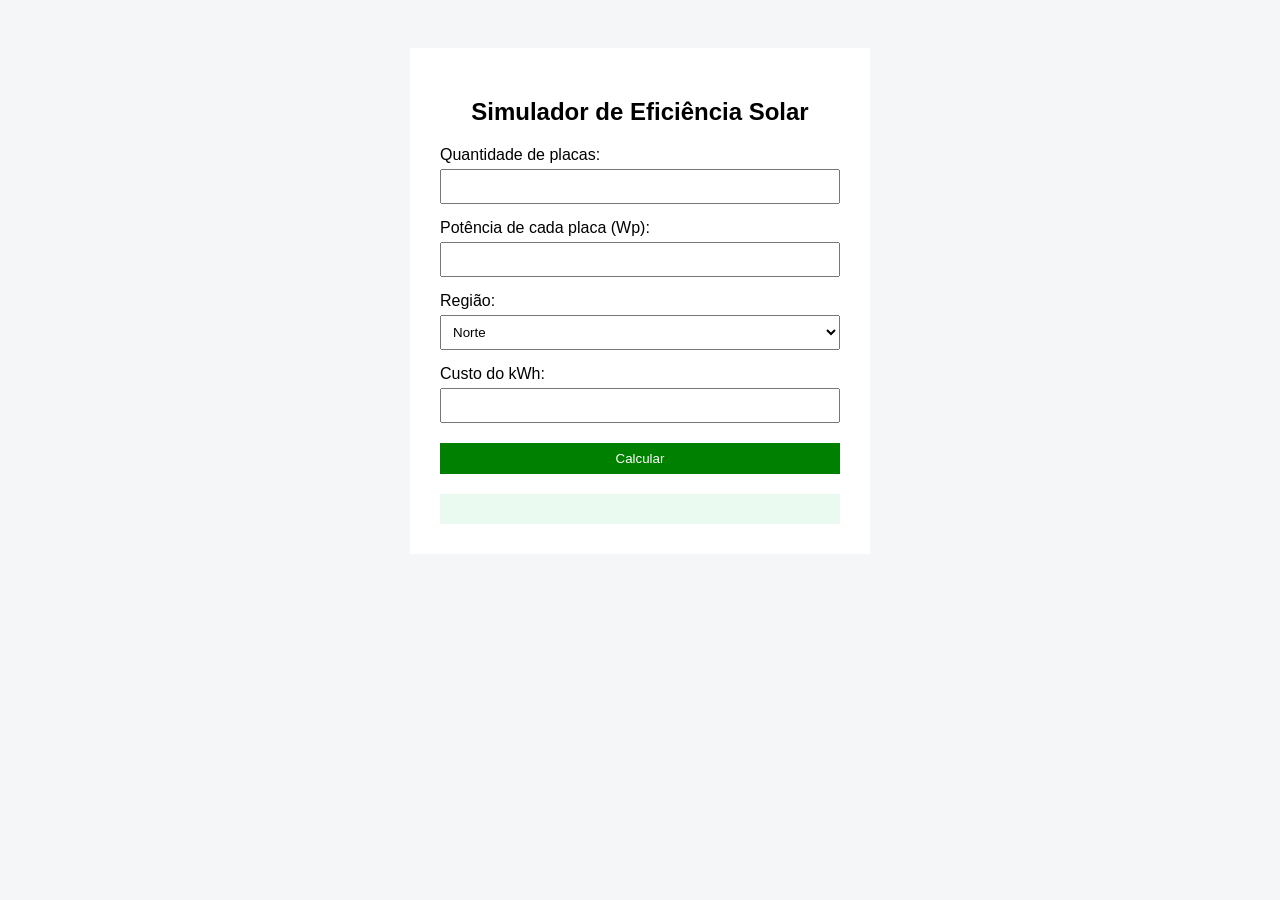
<file: Calculadora_Financeira/Pedro.html>
<!DOCTYPE html>
<html lang="pt-br">

<head>
<meta charset="UTF-8">
<title>Simulador Solar</title>

<style>

body {
    font-family: Arial;
    background-color: #f4f6f8;
    padding: 40px;
}

.card {
    background-color: white;
    padding: 30px;
    width: 400px;
    margin: auto;
}

h2 {
    text-align: center;
}

label {
    display: block;
    margin-top: 15px;
}

input, select, button {
    width: 100%;
    padding: 8px;
    margin-top: 5px;
    box-sizing: border-box;
}

button {
    margin-top: 20px;
    background-color: green;
    color: white;
    border: none;
}

#resultado {
    margin-top: 20px;
    padding: 15px;
    background-color: #eafaf1;
}

</style>
</head>

<body>

<div class="card">

<h2>Simulador de Eficiência Solar</h2>

<label>Quantidade de placas:</label>
<input type="number" id="qtdPlacas">

<label>Potência de cada placa (Wp):</label>
<input type="number" id="potenciaPlaca">

<label>Região:</label>

<select id="regiao">
    <option value="norte">Norte</option>
    <option value="nordeste">Nordeste</option>
    <option value="centro-oeste">Centro-Oeste</option>
    <option value="sudeste">Sudeste</option>
    <option value="sul">Sul</option>
</select>

<label>Custo do kWh:</label>
<input type="number" id="custoKwh" step="0.01">

<button onclick="calcular()">Calcular</button>

<p id="mensagem" style="color: red; text-align: center;"></p>

<div id="resultado"> </div>

</div>

<script>

function calcular() {

    var placas = Number(qtdPlacas.value);
    var potPlaca = Number(potenciaPlaca.value);
    var regiaoEscolhida = regiao.value;
    var custo = Number(custoKwh.value);

    if (placas <= 0) {
        mensagem.innerHTML = `Preencha todos os campos com valores válidos.`;
    } else if (potPlaca <= 0) {
        mensagem.innerHTML = `Preencha todos os campos com valores válidos.`;
    } else if (custo <= 0) {
        mensagem.innerHTML = `Preencha todos os campos com valores válidos.`;
    } else {

        mensagem.innerHTML = ``;

        var hsp;

        if (regiaoEscolhida == "norte") {
            hsp = 4.8;
        }

        if (regiaoEscolhida == "nordeste") {
            hsp = 5.5;
        }

        if (regiaoEscolhida == "centro-oeste") {
            hsp = 5.3;
        }

        if (regiaoEscolhida == "sudeste") {
            hsp = 5.0;
        }

        if (regiaoEscolhida == "sul") {
            hsp = 4.5;
        }

        var potenciaTotal = placas * potPlaca / 1000;

        var geracaoDia = potenciaTotal * hsp;

        var perdaSem = geracaoDia * 18 / 100;

        var perdaCom = geracaoDia * 1 / 100;

        var valorPrejuizoSem = perdaSem * custo * 365;

        var valorPrejuizoCom = perdaCom * custo * 365;

        var valorEconomia = valorPrejuizoSem - valorPrejuizoCom;

        resultado.innerHTML = `
    Potência total: ${potenciaTotal.toFixed(2)} kWp <br>

    Geração diária: ${geracaoDia.toFixed(2)} <br>

    Prejuízo sem monitoramento: R$ ${valorPrejuizoSem.toFixed(2)} <br>

    Prejuízo com monitoramento: R$ ${valorPrejuizoCom.toFixed(2)} <br>

    Economia:  R$ ${valorEconomia.toFixed(2)}<br>

    Sua empresa pode estar deixando esse valor na mesa por falta de monitoramento em tempo real da luminosidade.`
    }

}

</script>

</body>
</html>
</file>
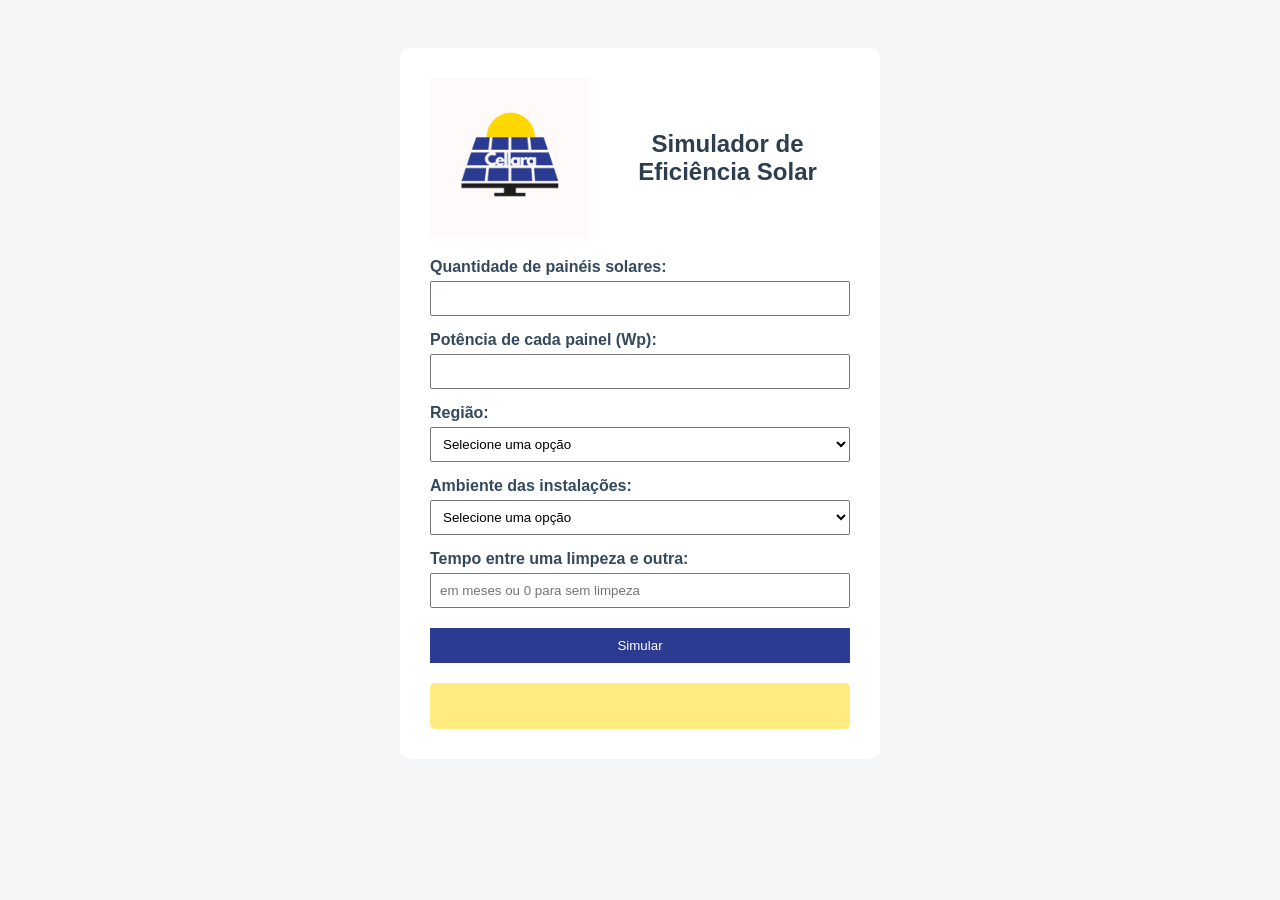
<file: Calculadora_Financeira/.Calculadora Final/PJ_final.html>
<!DOCTYPE html>
<html lang="en">
<head>
    <meta charset="UTF-8">
    <meta name="viewport" content="width=device-width, initial-scale=1.0">
    <title>Calculadora final</title>
    <link rel="stylesheet" href="calculadora.css">
</head>

<body>

<div class="card">
<div class="titulo">
    <img src="../Logo/Logo.png">
    <h2>Simulador de Eficiência Solar</h2>
</div>

<label>Quantidade de painéis solares:</label>
<input type="number" id="qtdPaineis">

<label>Potência de cada painel (Wp):</label>
<input type="number" id="potenciaPainel">

<label>Região:</label>
<select id="regiao">
    <option value="0">Selecione uma opção</option>
    <option value="norte">Norte</option>
    <option value="nordeste">Nordeste</option>
    <option value="centro-oeste">Centro-Oeste</option>
    <option value="sudeste">Sudeste</option>
    <option value="sul">Sul</option>
</select>

<label>Ambiente das instalações:</label>
<select id="ambiente">
    <option value="0">Selecione uma opção</option>
    <option value="rural">Área Rural - Isolada</option>
    <option value="rodovia">Próximo de Rodovias ou Indústrias</option>
    <option value="urbanoBaixa">Zona Urbana de Baixa Densidade</option>
    <option value="urbanoAlta">Zona Urbana de Alta Densidade / Industrial</option>
</select>

<label>Tempo entre uma limpeza e outra:</label>
<input placeholder="em meses ou 0 para sem limpeza" type="number" id="periodoLimpeza">

<button onclick="calcular()">Simular</button>


<div id="resultado">
<p id="mensagem" style="color: red; text-align: center;"></p>
</div>

</div>

<script>

function calcular() {

    let paineis = Number(qtdPaineis.value);
    let potPainel = Number(potenciaPainel.value);
    let regiaoEscolhida = regiao.value;
    let ambienteEscolhido = ambiente.value;
    let mesesLimpeza = Number(periodoLimpeza.value);

    if (paineis <= 0) {
        mensagem.innerHTML = `Informe uma quantidade válida de painéis solares.`;
    } else if (potPainel <= 0) {
        mensagem.innerHTML = `Informe a potência de cada painel (Wp).`;
    } else if (regiaoEscolhida == "0") {
        mensagem.innerHTML = `Selecione a região da instalação.`;
    } else if (ambienteEscolhido == "0") {
        mensagem.innerHTML = `Selecione o ambiente das instalações.`;
    } else if (mesesLimpeza < 0) {
        mensagem.innerHTML = `Informe um período de limpeza válido (ou 0 caso não realize limpeza).`;
    } else {

        mensagem.innerHTML = ``;

        let irrad = 0;
        let tarifa = 0;
        let diasSecos = 0;
        let tempMedia = 0;

        if (regiaoEscolhida == "norte") {
            irrad = 4.64;
            tarifa = 0.71;
            diasSecos = 70;
            tempMedia = 27;
        }

        if (regiaoEscolhida == "nordeste") {
            irrad = 5.49;
            tarifa = 0.68;
            diasSecos = 90;
            tempMedia = 29;
        }

        if (regiaoEscolhida == "centro-oeste") {
            irrad = 5.07;
            tarifa = 0.73;
            diasSecos = 90;
            tempMedia = 28;
        }

        if (regiaoEscolhida == "sudeste") {
            irrad = 5.07;
            tarifa = 0.76;
            diasSecos = 80;
            tempMedia = 25;
        }

        if (regiaoEscolhida == "sul") {
            irrad = 4.40;
            tarifa = 0.73;
            diasSecos = 60;
            tempMedia = 22;
        }

        let cSujeira = 0;

        if (ambienteEscolhido == "rural") {
            cSujeira = 0.2;
        }

        if (ambienteEscolhido == "rodovia") {
            cSujeira = 0.5;
        }

        if (ambienteEscolhido == "urbanoBaixa") {
            cSujeira = 0.4;
        }

        if (ambienteEscolhido == "urbanoAlta") {
            cSujeira = 0.8;
        }

        let potenciaTotal = paineis * potPainel / 1000;

        let perdaTemp = 0;

        if (tempMedia > 25) {
            perdaTemp = (tempMedia - 25) * 0.0045;
        }

        let desempenhoIdeal = 0.9 - perdaTemp;

        let diasSemLimpeza = mesesLimpeza * 30;
        let diasAcumulados = 0;

        if (mesesLimpeza == 0) {
            diasAcumulados = diasSecos;
        } else if (diasSemLimpeza <= diasSecos) {
            diasAcumulados = diasSemLimpeza;
        } else {
            diasAcumulados = diasSecos;
        }

        let perdaSujeira = diasAcumulados * cSujeira / 100;

        let desempenhoReal = desempenhoIdeal - perdaSujeira;

        let geracaoIdeal = potenciaTotal * irrad * desempenhoIdeal;
        let geracaoReal = potenciaTotal * irrad * desempenhoReal;

        let perdaPercentual = (geracaoIdeal - geracaoReal) * 100 / geracaoIdeal;

        let prejuizoMensalAtual = (geracaoIdeal - geracaoReal) * tarifa * 30;
        let prejuizoAnualAtual = prejuizoMensalAtual * 12;

        let perdaComMonitoramento = 0.03;
        let geracaoComMonitoramento = potenciaTotal * irrad * (desempenhoIdeal - perdaComMonitoramento);
        let prejuizoMensalComMonitoramento = (geracaoIdeal - geracaoComMonitoramento) * tarifa * 30;
        let prejuizoAnualComMonitoramento = prejuizoMensalComMonitoramento * 12;

        let economiaAnual = prejuizoAnualAtual - prejuizoAnualComMonitoramento;

        resultado.innerHTML = `
    Potência total instalada: ${potenciaTotal.toFixed(2)} kWp <br>

    Geração diária ideal: ${geracaoIdeal.toFixed(2)} kWh <br>

    Geração diária real (com sujeira e temperatura): ${geracaoReal.toFixed(2)} kWh <br>

    Perda estimada na geração: ${perdaPercentual.toFixed(0)}% <br><br>

    Prejuízo mensal estimado hoje: R$ ${prejuizoMensalAtual.toFixed(2)} <br>

    Prejuízo anual estimado hoje: R$ ${prejuizoAnualAtual.toFixed(2)} <br><br>

    Prejuízo anual estimado COM monitoramento de luminosidade: R$ ${prejuizoAnualComMonitoramento.toFixed(2)} <br><br>

    <b>Economia potencial ao contratar nosso monitoramento: R$ ${economiaAnual.toFixed(2)} por ano</b> <br><br>

    Sua empresa pode estar deixando esse valor na mesa por falta de monitoramento em tempo real da luminosidade e da limpeza dos painéis.`;
    }

}

</script>

</body>
</html>
</file>
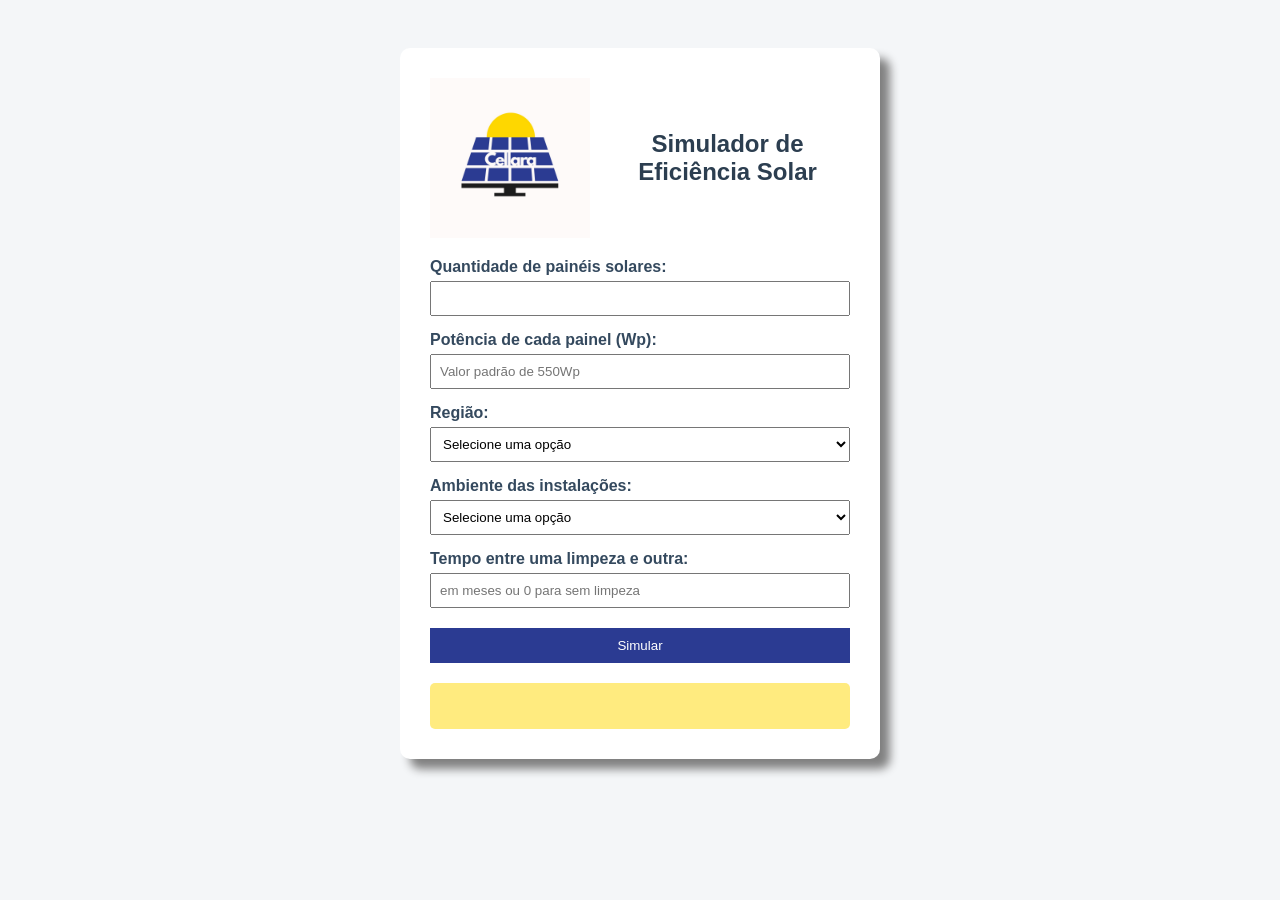
<file: Calculadora_Financeira/Calculadora Final/PJ_final.html>
<!DOCTYPE html>
<html lang="en">

<head>
    <meta charset="UTF-8">
    <meta name="viewport" content="width=device-width, initial-scale=1.0">
    <title>Calculadora final</title>
    <link rel="stylesheet" href="calculadora.css">
</head>

<body>

    <div class="card">
        <div class="titulo">
            <img src="../Logo/Logo.png">
            <h2>Simulador de Eficiência Solar</h2>
        </div>

        <label>Quantidade de painéis solares:</label>
        <input type="number" id="qtdPaineis">

        <label>Potência de cada painel (Wp):</label>
        <input type="number" id="potenciaPainel" placeholder="Valor padrão de 550Wp">

        <label>Região:</label>
        <select id="regiao">
            <option value="0">Selecione uma opção</option>
            <option value="norte">Norte</option>
            <option value="nordeste">Nordeste</option>
            <option value="centro-oeste">Centro-Oeste</option>
            <option value="sudeste">Sudeste</option>
            <option value="sul">Sul</option>
        </select>

        <label>Ambiente das instalações:</label>
        <select id="ambiente">
            <option value="0">Selecione uma opção</option>
            <option value="rural">Área Rural - Isolada</option>
            <option value="rodovia">Próximo de Rodovias ou Indústrias</option>
            <option value="urbanoBaixa">Zona Urbana de Baixa Densidade</option>
            <option value="urbanoAlta">Zona Urbana de Alta Densidade / Industrial</option>
        </select>

        <label>Tempo entre uma limpeza e outra:</label>
        <input placeholder="em meses ou 0 para sem limpeza" type="number" id="periodoLimpeza">

        <button onclick="calcular()">Simular</button>


        <div id="resultado">
            <p id="mensagem" style="color: red; text-align: center;"></p>
        </div>

    </div>

    <script>

        function calcular() {

            let paineis = Number(qtdPaineis.value);
            let potPainel = Number(potenciaPainel.value);
            if (potPainel == 0) {
                potPainel = 0.55
            }
            let regiaoEscolhida = regiao.value;
            let ambienteEscolhido = ambiente.value;
            let mesesLimpeza = Number(periodoLimpeza.value);

            if (paineis <= 0) {
                mensagem.innerHTML = `Informe uma quantidade válida de painéis solares.`;
            } else if (regiaoEscolhida == "0") {
                mensagem.innerHTML = `Selecione a região da instalação.`;
            } else if (ambienteEscolhido == "0") {
                mensagem.innerHTML = `Selecione o ambiente das instalações.`;
            } else if (mesesLimpeza < 0) {
                mensagem.innerHTML = `Informe um período de limpeza válido (ou 0 caso não realize limpeza).`;
            } else {
                let irrad = 0;
                let tarifa = 0;
                let diasSecos = 0;
                let tempMedia = 0;

                if (regiaoEscolhida == "norte") {
                    irrad = 4.64;
                    tarifa = 0.71;
                    diasSecos = 70;
                    tempMedia = 45;
                }

                if (regiaoEscolhida == "nordeste") {
                    irrad = 5.49;
                    tarifa = 0.68;
                    diasSecos = 90;
                    tempMedia = 48;
                }

                if (regiaoEscolhida == "centro-oeste") {
                    irrad = 5.07;
                    tarifa = 0.73;
                    diasSecos = 90;
                    tempMedia = 46;
                }

                if (regiaoEscolhida == "sudeste") {
                    irrad = 5.07;
                    tarifa = 0.76;
                    diasSecos = 80;
                    tempMedia = 44;
                }

                if (regiaoEscolhida == "sul") {
                    irrad = 4.40;
                    tarifa = 0.73;
                    diasSecos = 60;
                    tempMedia = 44;
                }

                let cSujeira = 0;

                if (ambienteEscolhido == "rural") {
                    cSujeira = 0.2;
                }

                if (ambienteEscolhido == "rodovia") {
                    cSujeira = 0.5;
                }

                if (ambienteEscolhido == "urbanoBaixa") {
                    cSujeira = 0.4;
                }

                if (ambienteEscolhido == "urbanoAlta") {
                    cSujeira = 0.8;
                }

                let potenciaTotal = paineis * potPainel;

                let perdaTemp = 0;

                if (tempMedia > 25) {
                    perdaTemp = (tempMedia - 25) * 0.0045;
                }

                let desempenhoIdeal = 0.9 - perdaTemp;

                let diasSemLimpeza = mesesLimpeza * 30;
                let perdaSujeira = 0;
                let coefLimpeza = 0.006;

                if (mesesLimpeza == 0) {
                    perdaSujeira = diasSecos * cSujeira;
                    coefLimpeza = 0.007;
                } else if (diasSemLimpeza <= diasSecos) {
                    perdaSujeira = diasSemLimpeza * cSujeira;
                    coefLimpeza = 0.005;
                } else {
                    perdaSujeira = diasSecos * cSujeira;
                }

                perdaSujeira = perdaSujeira * coefLimpeza;

                
                let custoLimpeza = 10
                if (mesesLimpeza >= 0) {
                    if (paineis > 750) {
                        if (paineis > 1000) {
                            custoLimpeza = 6.5
                        } else {
                            custoLimpeza = 7.5
                        }
                    }
                } 
                let custoLimpezaTotal = custoLimpeza * paineis * mesesLimpeza
                
                let desempenhoReal = desempenhoIdeal - perdaSujeira;

                let geracaoIdeal = potenciaTotal * irrad * desempenhoIdeal;
                let geracaoReal = potenciaTotal * irrad * desempenhoReal;

                let perdaPercentual = (geracaoIdeal - geracaoReal) * 100 / geracaoIdeal;

                let prejuizoMensalAtual = (geracaoIdeal - geracaoReal) * tarifa * 30;
                let prejuizoAnualAtual = prejuizoMensalAtual * 12;

                let perdaComMonitoramento = 0.03;
                let geracaoComMonitoramento = potenciaTotal * irrad * (desempenhoIdeal - perdaComMonitoramento);
                let prejuizoMensalComMonitoramento = (geracaoIdeal - geracaoComMonitoramento) * tarifa * 30;

                let economiaMensal = prejuizoMensalAtual - prejuizoMensalComMonitoramento;

                resultado.innerHTML = `
    Potência total instalada: ${potenciaTotal.toFixed(2)} kWp <br>

    Geração diária ideal: ${geracaoIdeal.toFixed(2)} kWh <br>

    Geração diária real (com sujeira e temperatura): ${geracaoReal.toFixed(2)} kWh <br>

    Perda estimada na geração: ${perdaPercentual.toFixed(0)}% <br><br>

    Prejuízo mensal estimado hoje: R$ ${prejuizoMensalAtual.toFixed(2)} <br>

    Prejuízo mensal estimado COM monitoramento de luminosidade: R$ ${prejuizoMensalComMonitoramento.toFixed(2)} <br><br>

    <b>Economia potencial ao contratar nosso monitoramento: R$ ${economiaMensal.toFixed(2)} por mês</b> <br><br>

    Calculamos que você também possui um custo aproximado de limpeza de R$ ${custoLimpezaTotal.toFixed(2)} que pode estar sendo exagerado.<br><br>

    Sua empresa pode estar deixando esse valor na mesa por falta de monitoramento em tempo real da luminosidade e da limpeza dos painéis.`;
            }

        }

    </script>

</body>

</html>
</file>
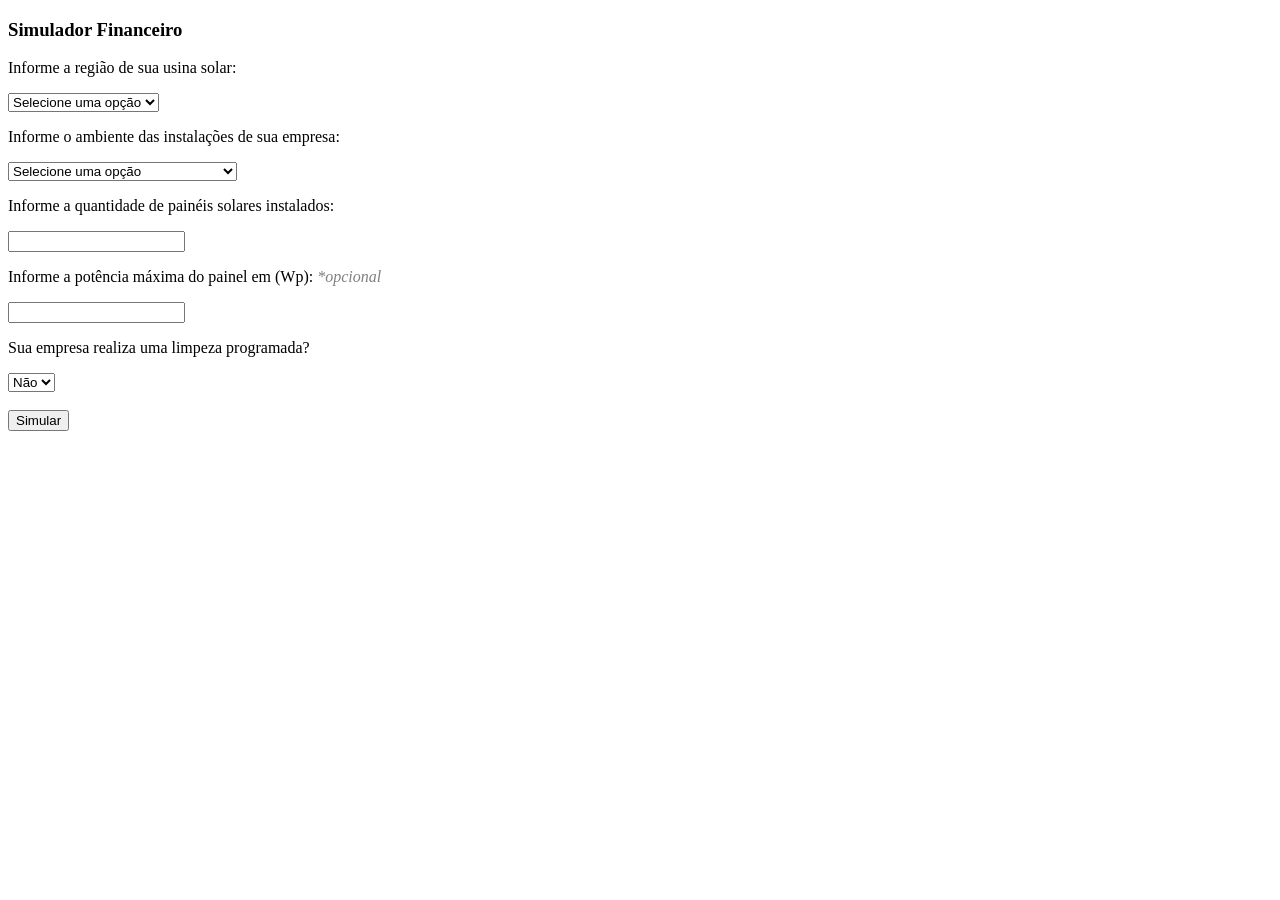
<file: Calculadora_Financeira/Membros/Alexandre/alexandre.html>
<!DOCTYPE html>
<html lang="pt-BR">

<head>
    <meta charset="UTF-8">
    <meta name="viewport" content="width=device-width, initial-scale=1.0">
    <title>Calculadora Financeira ~v.1~Alexandre</title>
</head>

<body>
    <h3>Simulador Financeiro</h3>
    <div id="div_form">
        <p id="p_regiao">Informe a região de sua usina solar:</p>
        <select id="sel_regiao">
            <option value="0">Selecione uma opção</option>
            <option value="1">Centro Oeste</option>
            <option value="2">Nordeste</option>
            <option value="3">Norte</option>
            <option value="4">Sudeste</option>
            <option value="5">Sul</option>
        </select>
        <p id="p_ambiente">Informe o ambiente das instalações de sua empresa:</p>
        <select id="sel_ambiente">
            <option value="0">Selecione uma opção</option>
            <option value="1">Rural - Isolado</option>
            <option value="2">Próximo de Rodovias ou Indústrias</option>
            <option value="3">Urbano de Baixa Densidade</option>
            <option value="4">Urbano de Alta Densidade</option>
        </select>
        <p id="p_qntPainel">Informe a quantidade de painéis solares instalados:</p>
        <input id="ipt_qntPainel">
        <p>Informe a potência máxima do painel em (Wp): <i style="color:gray;">*opcional</i></p>
        <input id="ipt_potenciaPainel">
        <p>Sua empresa realiza uma limpeza programada?</p>
        <select id="sel_limpeza" onchange="showPeriodo()">
            <option value="0">Não</option>
            <option value="1">Sim</option>
        </select>
        <div id="div_periodoLimpeza" style="display: none;">
            <p id="p_periodoLimpeza">Informe a periodicidade da limpeza (em meses):</p>
            <input id="ipt_periodoLimpeza">
            <p style="color:gray; font-size: small;"><i>Ex: 4: para limpezas a cada 4 meses, 1: limpeza realizada todo
                    mês</i></p>
        </div>
        <br><br>
        <button onclick="simular()">Simular</button>
    </div>
    <div id="div_msg" style="display:none;"></div>

</body>
<script>
    function simular() {
        let erro = false
        //-Recebendo e validadno input
        //  localização da empresa - regiao
        let ax_regiao = sel_regiao.value
        if (sel_regiao.value == 0) {
            alert("Por favor, informe a região da sua empresa.")
            p_regiao.style = 'color: red; font-weigth:bold;'
            sel_regiao.style = 'border-color: red;'
            erro = true
        } else {
            p_regiao.style = 'color: black;'
            sel_regiao.style = 'border-color: none;'
        }
        //  ambiente das instalações da empresa
        let ax_ambiente = sel_ambiente.value
        if (sel_ambiente.value == 0) {
            alert("Por favor, informe o ambiente da localização da sua empresa.")
            p_ambiente.style = 'color: red; font-weigth:bold;'
            sel_ambiente.style = 'border-color: red;'
            erro = true
        } else {
            p_ambiente.style = 'color: black;'
            sel_ambiente.style = 'border-color: none;'
        }
        //  quantidade de paineis
        let ax_qntPainel = Number(ipt_qntPainel.value)
        if (ipt_qntPainel.value.length == 0) {
            alert("Por favor, insira a quantidade de painéis solares instalados")
            p_qntPainel.style = 'color: red; font-weigth:bold;'
            ipt_qntPainel.style = 'border-color: red;'
            erro = true
        } else {
            if (ax_qntPainel <= 0) {
                alert("Por favor, insira uma quantidade válida de painéis solares instalados")
                p_qntPainel.style = 'color: red; font-weigth:bold;'
                ipt_qntPainel.style = 'border-color: red;'
                erro = true
            } else {
                p_qntPainel.style = 'color: black;'
                ipt_qntPainel.style = 'border-color: none;'
            }
        }
        //  periodo de limpeza (opcional)
        let ax_periodoLimpeza = Number(ipt_periodoLimpeza.value)
        if (sel_limpeza.value == 1) {
            if (ipt_periodoLimpeza.value.length == 0) {
                alert("Por favor, insira um valor válido para o período de limpeza")
                p_periodoLimpeza.style = 'color: red; font-weigth:bold;'
                ipt_periodoLimpeza.style = 'border-color: red;'
                erro = true
            } else {
                if (ax_periodoLimpeza <= 0) {
                    alert("Por favor, insira um valor válido para o período de limpeza")
                    p_periodoLimpeza.style = 'color: red; font-weigth:bold;'
                    ipt_periodoLimpeza.style = 'border-color: red;'
                    erro = true
                } else if (ax_periodoLimpeza > 12) {
                    alert("Por favor, insira um valor válido para o período de limpeza (Máximo 12 - Limpeza anual)")
                    p_periodoLimpeza.style = 'color: red; font-weigth:bold;'
                    ipt_periodoLimpeza.style = 'border-color: red;'
                    erro = true
                } else {
                    p_periodoLimpeza.style = 'color: black;'
                    ipt_periodoLimpeza.style = 'border-color: none;'
                }
            }
        }
        if (erro == false) {
            calcular()
        }

    }
    function calcular() {
        //-Simular % de perda e informar uma estimativa de prejuizo
        //-Cálculos da simulação
        let ax_qntPainel = Number(ipt_qntPainel.value)
        //  periodo de limpeza do painel
        let ax_periodoLimpeza = Number(ipt_periodoLimpeza.value)
        if (sel_limpeza.value == 0) {
            ax_periodoLimpeza = 0
        }
        //  potencia do painel (opcional) - valor padrão = 550 Wp -> 0.55 kWp
        let ax_potencia = Number(ipt_potenciaPainel.value) / 1000
        if (ax_potencia == 0) {
            // valor padrão da potencia
            ax_potencia = 0.55
        }
        // calculo de coeficiente de sujeira (ax_cSujeira) por ambiente
        let ax_cSujeira = 0
        if (sel_ambiente.value == 1) {
            // rural / isolado 
            ax_cSujeira = 0.2
        } else if (sel_ambiente.value == 2) {
            // proximo rodovias / industrias
            ax_cSujeira = 0.5
        } else if (sel_ambiente.value == 3) {
            // urbano baixa densidade
            ax_cSujeira = 0.4
        } else if (sel_ambiente.value == 4) {
            // urbano alta densidade
            ax_cSujeira = 0.8
        } else {
            // pass
        }
        let ax_diasSeco = 0     // calcular acumulo de sujeira (base ax_cSujeira)
        let ax_tempMedia = 0    // tempMedia da celula do painel
        let ax_irrad = 0        // nivel de radiação incidente
        let ax_tarifaMedia = 0
        if (sel_regiao.value == 1) {
            // regiao Centro oeste
            // dias secos media ~90  temp media 20~26    irrad 5.07  tarifa 0.73
            ax_diasSeco = 90
            ax_tempMedia = 46
            ax_irrad = 5.07
            ax_tarifaMedia = 0.73
        } else if (sel_regiao.value == 2) {
            // regiao nordeste
            // dias secos media ~90  temp media 20~34    irrad 5.49  tarifa 0.68
            ax_diasSeco = 90
            ax_tempMedia = 48
            ax_irrad = 5.49
            ax_tarifaMedia = 0.68
        } else if (sel_regiao.value == 3) {
            // regiao norte
            // dias secos media ~70  temp media 24~26    irrad 4.64  tarifa 0.71
            ax_diasSeco = 70
            ax_tempMedia = 45
            ax_irrad = 4.64
            ax_tarifaMedia = 0.71
        } else if (sel_regiao.value == 4) {
            // regiao sudeste
            // dias secos media ~80  temp media 18~30    irrad 5.07  tarifa 0.76
            ax_diasSeco = 80
            ax_tempMedia = 44
            ax_irrad = 5.07
            ax_tarifaMedia = 0.76
        } else if (sel_regiao.value == 5) {
            // regiao sul
            // dias secos media ~60  temp media 14~22    irrad 4.40  tarifa 0.73
            ax_diasSeco = 60
            ax_tempMedia = 42
            ax_irrad = 4.4
            ax_tarifaMedia = 0.73
        } else {
            // pass
        }
        let ax_desempenhoIdeal = 0.9    // as placas raramente atingem o pico máximo de geração
        let ax_desempenhoReal = ax_desempenhoIdeal
        let ax_potenciaPorPainel = ax_potencia * ax_irrad
        let ax_perdaSujeira = 0
        let ax_diasSemLimpeza = ax_periodoLimpeza * 30
        // aplicar redução de desesmpenho em caso de limpeza natural
        let coefLimpeza = 0.006

        if (ax_tempMedia > 25) {
            // perda por temperatura
            ax_desempenhoIdeal = ax_desempenhoIdeal - ((ax_tempMedia - 25) * 0.0045)
        }
        // perda por sujidade por dia
        if (ax_periodoLimpeza == 0) {
            ax_perdaSujeira = ax_diasSeco * ax_cSujeira
            coefLimpeza = 0.007
        } else if (ax_diasSemLimpeza <= ax_diasSeco) {
            ax_perdaSujeira = ax_diasSemLimpeza * ax_cSujeira
            coefLimpeza = 0.005
        } else {
            ax_perdaSujeira = ax_diasSeco * ax_cSujeira
        }
        ax_perdaSujeira = ax_perdaSujeira * coefLimpeza
        ax_desempenhoReal = ax_desempenhoIdeal - ax_perdaSujeira
        //-Definindo valores para exibição
        //  calcular custo da limpeza anual
        let ax_custoLimpeza = 10
        if (ax_qntPainel > 750) {
            if (ax_qntPainel > 1000) {
                ax_custoLimpeza = 6.5
            } else {
                ax_custoLimpeza = 7.5
            }
        }
        let ax_custoLimpezaTotal = ax_custoLimpeza * ax_qntPainel * (12 / ax_periodoLimpeza) / 12
        let ax_limpezaDesnecessária = ax_periodoLimpeza / (ax_diasSeco / 30)
        //  geração ideal x geração real
        let ax_geracaoDiariaIdeal = ax_potenciaPorPainel * ax_qntPainel * ax_desempenhoIdeal
        let ax_geracaoDiariaReal = ax_potenciaPorPainel * ax_qntPainel * ax_desempenhoReal
        let ax_geracaoPrejuizoPercent = (ax_geracaoDiariaIdeal - ax_geracaoDiariaReal) * 100 / ax_geracaoDiariaIdeal
        //  valores baseados nas tarifas
        let ax_valorGeradoIdeal = ax_geracaoDiariaIdeal * ax_tarifaMedia
        let ax_valorGeradoReal = ax_geracaoDiariaReal * ax_tarifaMedia
        let ax_valorPrejuizoMensal = (ax_valorGeradoIdeal - ax_valorGeradoReal) * 30
        //  mensagens para exibição
        //      ADICIONAR FORMATAÇÂO CONDICIONAL PARA NíVEIS CRíTICOS! ( < 30% < 50%)
        let msg1 = `<p>Sua usina solar poderia estar gerando ${(ax_geracaoDiariaIdeal * 30).toFixed(2)} kWp por mês, mas sem o controle de limpeza adequado, está gerando apenas ${(ax_geracaoDiariaReal * 30).toFixed(2)} kWp por mês. Uma perda de aproximadamente ${ax_geracaoPrejuizoPercent.toFixed(0)}% na sua produção mensal.</p>`
        let msg2 = `<p>Avaliando o preço médio da tarifa de energia em sua região, esta perda de eficiência está gerando um prejuízo de aproximadamente R$ ${(ax_valorPrejuizoMensal).toFixed(2)} mensal.</p>`
        let msg3 = `Além disso, como possui uma limpeza programada sem os dados concretos sobre a necessidade de uma limpeza, seu custo é ainda maior, chegando à R$ ${(ax_valorPrejuizoMensal + ax_custoLimpezaTotal).toFixed(2)} mensal, sendo R$ ${(ax_custoLimpezaTotal / ax_limpezaDesnecessária).toFixed(2)} somente com a limpeza sem que houvesse necessidade.`
        let buttonNovaConsulta = "<br><br><button onclick='exibirForm()'>Fazer nova Consulta</button>"
        let buttonContato = "<br><br><button onclick='contato()'>Faça o seu Orçamento!</button>"
        div_msg.innerHTML = msg1 + msg2
        if (sel_limpeza.value == 1) {
            div_msg.innerHTML += msg3
        }
        div_msg.innerHTML += buttonNovaConsulta + buttonContato
        exibirMensagem()

    }
    function exibirMensagem() {
        div_form.style = "display: none;"
        div_msg.style = "display: block;"
    }
    function exibirForm() {
        sel_regiao.value = 0
        sel_ambiente.value = 0
        ipt_qntPainel.value = ''
        ipt_potenciaPainel.value = ''
        sel_limpeza.value = 0
        ipt_periodoLimpeza.value = ''
        div_periodoLimpeza.style = 'display: none;'
        div_form.style = "display: block;"
        div_msg.style = "display: none;"
    }
    function contato() {
        div_msg.innerHTML = "<p>Agradecemos a preferência!</p><p>Entraremos em contato em breve!</p>"
    }
    function showPeriodo() {
        //  mostrar/ocultar campo de periodicidade de limpeza dos paineis
        if (sel_limpeza.value == 0) {
            div_periodoLimpeza.style = 'display: none;'
        } else {
            div_periodoLimpeza.style = 'display: block;'
        }
    }
</script>

</html>
</file>
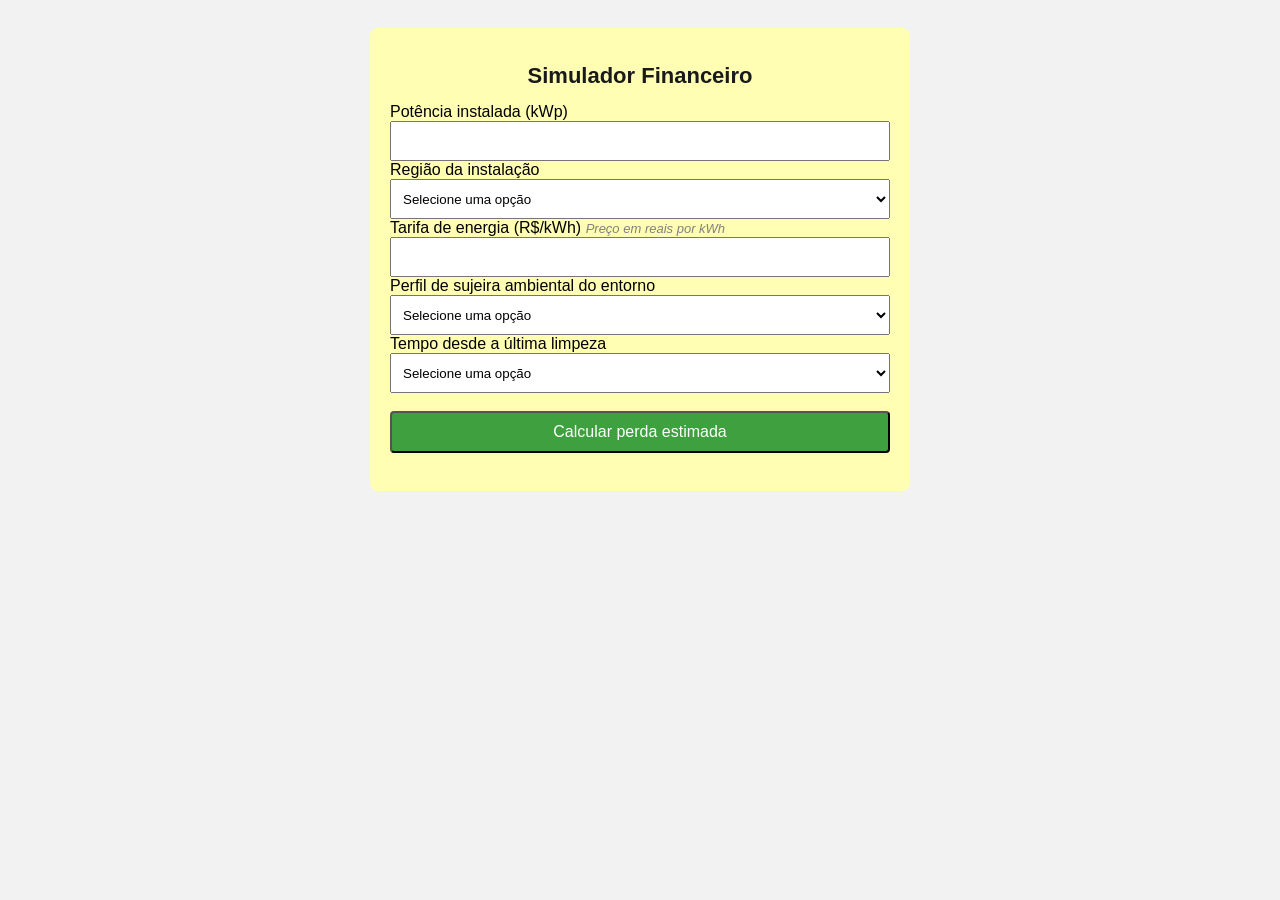
<file: Calculadora_Financeira/Membros/Arthur B/arthur_brito.html>
<!DOCTYPE html>
<html lang="pt-br">

<head>
    <meta charset="UTF-8">
    <title>Simulador Financeiro Cellara</title>
</head>

<style>
    body {
        font-family: Arial, sans-serif;
        background-color: #f2f2f2;
        padding: 20px;
    }

    .caixa {
        background-color: hsl(59, 100%, 85%);
        max-width: 500px;
        margin: auto;
        padding: 20px;
        border-radius: 8px;
    }

    h1 {
        font-size: 22px;
        color: #1a1a1a;
        text-align: center;
    }

    input,
    select {
        width: 100%;
        height: 40px;
        padding: 8px;
        box-sizing: border-box;
    }

    button {
        width: 100%;
        padding: 10px;
        background-color: #3ea03e;
        color: white;
        border-radius: 4px;
        font-size: 16px;
    }

    .erro {
        font-weight: bold;
        display: block;
        box-sizing: border-box;
        margin-top: 20px;
        padding: 15px;
        background-color: #ecb9b9;
        border: 1px solid #fb6640;
        border-radius: 4px;
        color: #000000;
    }

    .success {
        box-sizing: border-box;
        margin-top: 20px;
        padding: 15px;
        background-color: aliceblue;
        border: 2px solid #000000;
        border-radius: 4px;
        color: #000000;
    }
</style>

<body>

    <div class="caixa">
        <h1>Simulador Financeiro</h1>

        Potência instalada (kWp)
        <input id="ipt_potencia">

        Região da instalação
        <select id="slct_regiao">
            <option value="Selecione">Selecione uma opção</option>
            <option value="norte">Norte</option>
            <option value="nordeste">Nordeste</option>
            <option value="centrooeste">Centro-Oeste</option>
            <option value="sudeste">Sudeste</option>
            <option value="sul">Sul</option>
        </select>

        Tarifa de energia (R$/kWh)
        <span style="color: grey; font-style: italic; font-size: small;">Preço em reais por kWh</span>
        <input id="ipt_tarifa">

        Perfil de sujeira ambiental do entorno
        <select id="slct_perfil">
            <option value="Selecione">Selecione uma opção</option>
            <option value="baixo">Baixo (área rural/limpa)</option>
            <option value="medio">Médio (área urbana comum)</option>
            <option value="alto">Alto (poeira, rodovia de terra, zona agrícola)</option>
        </select>

        Tempo desde a última limpeza
        <select id="slct_tempo">
            <option value="Selecione">Selecione uma opção</option>
            <option value="recente">Recente (até 30 dias)</option>
            <option value="intermediario">Intermediário (1 a 6 meses)</option>
            <option value="longo">Longo (mais de 6 meses)</option>
        </select><br><br>

        <button onclick="calcular()">Calcular perda estimada</button><br><br>

        <div id="div_resultado"></div>
    </div>

    <script>

        function calcular() {

            let potencia = Number(ipt_potencia.value);
            let tarifa = Number(ipt_tarifa.value);
            let regiao = slct_regiao.value;
            let perfil = slct_perfil.value;
            let tempo = slct_tempo.value;

            if (potencia <= 0 || tarifa <= 0 || ipt_tarifa.value.length == 0 || ipt_potencia.value.length == 0) {

                div_resultado.innerHTML = `<div class="erro">Preencha a potência e/ou tarifa corretamente antes de calcular.</div>`;

            } else if (regiao == "Selecione" || perfil == "Selecione" || tempo == "Selecione") {

                div_resultado.innerHTML = `<div class="erro">Por favor, preencha todos os campos corretamente.</div>`;

            } else {

                // HSP médio (horas de sol pleno) por região
                let hsp = 0;
                if (regiao == "norte") { hsp = 4.8; }
                else if (regiao == "nordeste") { hsp = 5.5; }
                else if (regiao == "centrooeste") { hsp = 5.2; }
                else if (regiao == "sudeste") { hsp = 5.0; }
                else if (regiao == "sul") { hsp = 4.4; }

                // faixa de perda anual por perfil de ambiente
                let perfilMin = 0;
                let perfilMax = 0;
                if (perfil == "baixo") { perfilMin = 0.03; perfilMax = 0.05; }
                else if (perfil == "medio") { perfilMin = 0.05; perfilMax = 0.10; }
                else if (perfil == "alto") { perfilMin = 0.10; perfilMax = 0.25; }

                let amplitude = perfilMax - perfilMin;

                // posição dentro da faixa, de acordo com o tempo sem limpeza
                let posicaoMin = 0;
                let posicaoMax = 0;
                if (tempo == "recente") { posicaoMin = 0; posicaoMax = 0.3; }
                else if (tempo == "intermediario") { posicaoMin = 0.2; posicaoMax = 0.7; }
                else if (tempo == "longo") { posicaoMin = 0.6; posicaoMax = 1; }

                let percPerdaMin = perfilMin + (amplitude * posicaoMin);
                let percPerdaMax = perfilMin + (amplitude * posicaoMax);

                // PR ideal de referência — Performance Ratio
                let prIdeal = 0.8;

                // geração teórica mensal (30 dias)
                let geracaoTeoricaMensal = potencia * hsp * 30 * prIdeal;

                // energia perdida em kWh
                let perdaKwhMin = geracaoTeoricaMensal * percPerdaMin;
                let perdaKwhMax = geracaoTeoricaMensal * percPerdaMax;

                // energia anual perdida
                let perdaAnualMinKWH = perdaKwhMin * 12;
                let perdaAnualMaxKWH = perdaKwhMax * 12;

                // perda financeira mensal
                let perdaRsMensalMin = perdaKwhMin * tarifa;
                let perdaRsMensalMax = perdaKwhMax * tarifa;

                // perda financeira anual
                let perdaRsAnualMin = perdaRsMensalMin * 12;
                let perdaRsAnualMax = perdaRsMensalMax * 12;

                div_resultado.innerHTML = `<div class="success">
                    <strong>Estimativa de perda mensal:</strong>
                    R$ <u>${perdaRsMensalMin.toFixed(2)}</u> a R$ <u>${perdaRsMensalMax.toFixed(2)}</u><br>
                    <strong>Estimativa de perda mensal:</strong>
                    <u>${perdaKwhMin.toFixed(2)}</u> kWh a <u>${perdaKwhMax.toFixed(2)}</u> kWh<br><br>
                    <strong>Projeção anual:</strong>
                    R$ <u>${perdaRsAnualMin.toFixed(2)}</u> a R$ <u>${perdaRsAnualMax.toFixed(2)}</u><br>
                    <strong>Projeção anual:</strong>
                    <u>${perdaAnualMinKWH.toFixed(2)}</u> kWh a <u>${perdaAnualMaxKWH.toFixed(2)}</u> kWh
                </div>`;
            }
        }

    </script>

</body>

</html>
</file>
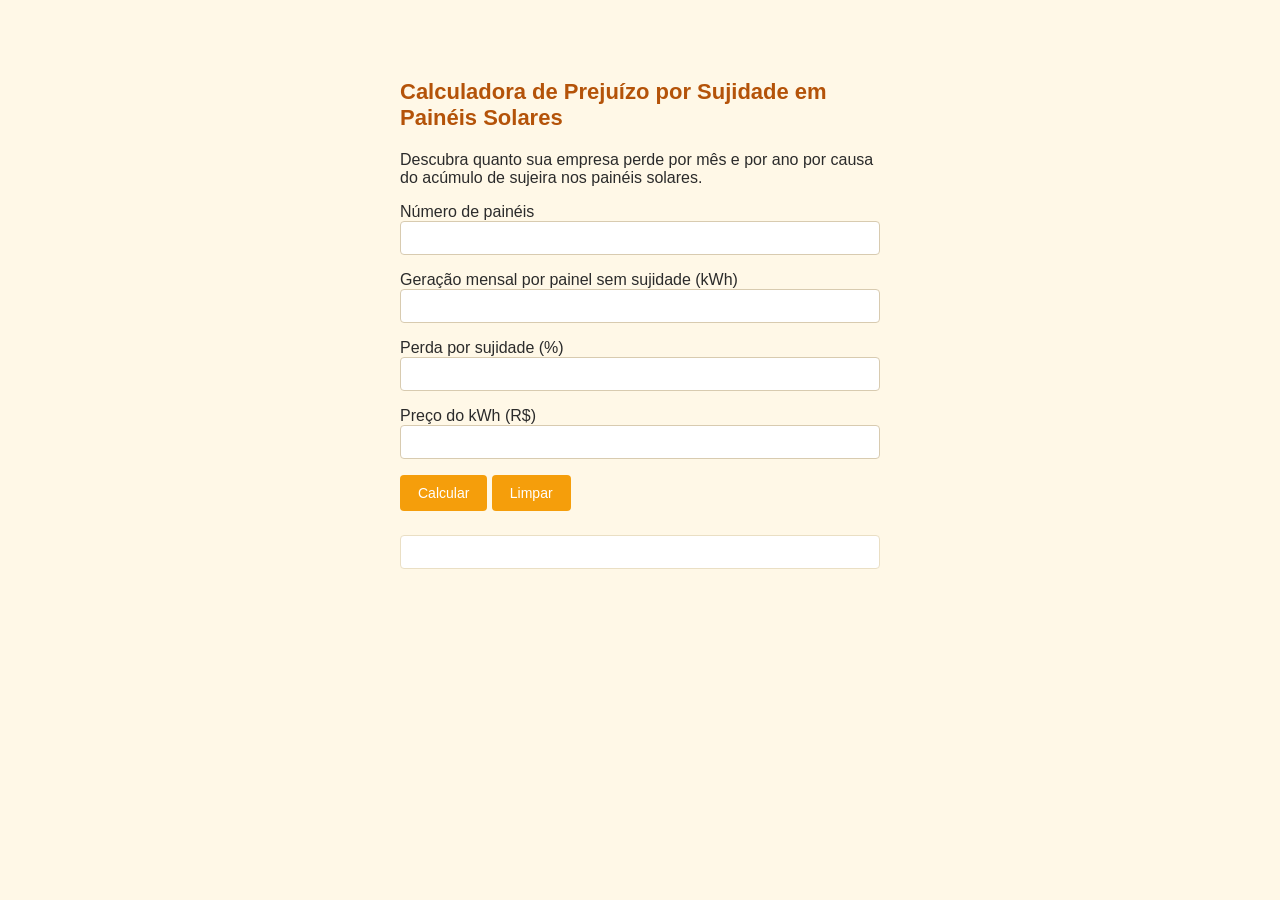
<file: Calculadora_Financeira/Membros/Flores/flores.html>
<!DOCTYPE html>
<html lang="pt-BR">
<head>
    <meta charset="UTF-8">
    <meta name="viewport" content="width=device-width, initial-scale=1.0">
    <title>Calculadora de Perdas por Sujidade Solar</title>
    <link rel="stylesheet" href="style.css">
</head>
<body class="pagina">
    <h1>Calculadora de Prejuízo por Sujidade em Painéis Solares</h1>
    <p class="descricao">Descubra quanto sua empresa perde por mês e por ano por causa do acúmulo de sujeira nos painéis solares.</p>

    Número de painéis <input type="text" id="ipt_qtd_placas" class="campo"> <br>
    Geração mensal por painel sem sujidade (kWh) <input type="text" id="ipt_geracao" class="campo"> <br>
    Perda por sujidade (%) <input type="text" id="ipt_perda" class="campo"> <br>
    Preço do kWh (R$) <input type="text" id="ipt_preco" class="campo"> <br>

    <button onclick="calcular()" class="botao">Calcular</button>
    <button onclick="limpar()" class="botao botao-limpar">Limpar</button>

    <div id="div_exibir" class="resultado"></div>
</body>

<script>

    function calcular() {
        let ax_placas = Number(ipt_qtd_placas.value);
        let ax_geracao = Number(ipt_geracao.value);
        let ax_perda = Number(ipt_perda.value);
        let ax_preco = Number(ipt_preco.value);

        if (ipt_qtd_placas.value.length == 0) {

            alert("Preencha a quantidade de painéis.");

        } else if (ax_placas <= 0) {

            alert("A quantidade de painéis precisa ser um número maior que zero.");

        } else if (ipt_geracao.value.length == 0) {

            alert("Preencha a geração mensal por painel.");

        } else if (ax_geracao <= 0) {

            alert("A geração mensal precisa ser um número maior que zero.");

        } else if (ipt_perda.value.length == 0) {

            alert("Preencha a perda por sujidade.");

        } else if (ax_perda < 0) {

            alert("A perda por sujidade precisa ser um número válido.");

        } else if (ipt_preco.value.length == 0) {

            alert("Preencha o preço do kWh.");

        } else if (ax_preco <= 0) {

            alert("O preço do kWh precisa ser um número maior que zero.");

        } else {

            let ax_geracao_total_mes = ax_geracao * ax_placas;
            let ax_energia_perdida_mes = ax_geracao_total_mes * (ax_perda / 100);
            let ax_energia_perdida_ano = ax_energia_perdida_mes * 12;
            let ax_prejuizo_mes = ax_energia_perdida_mes * ax_preco;
            let ax_prejuizo_ano = ax_prejuizo_mes * 12;

            div_exibir.innerHTML = `Geração total esperada por mês: ${ax_geracao_total_mes.toFixed(2)} kWh <br>
                Energia perdida por mês: ${ax_energia_perdida_mes.toFixed(2)} kWh <br>
                Energia perdida por ano: ${ax_energia_perdida_ano.toFixed(2)} kWh <br>
                Prejuízo por mês: R$ ${ax_prejuizo_mes.toFixed(2)} <br>
                Prejuízo por ano: R$ ${ax_prejuizo_ano.toFixed(2)}`

        }

    }

    function limpar() {
        ipt_qtd_placas.value = "";
        ipt_geracao.value = "";
        ipt_perda.value = "";
        ipt_preco.value = "";
        div_exibir.innerHTML = "";
    }

</script>

</html>
</file>
<file: Calculadora_Financeira/Arnold/style.css>
body {
    font-family: Arial, sans-serif;
    background-color: #f5f5f5;
    color: #222;
    max-width: 600px;
    margin: 40px auto;
    padding: 0 20px;
}
h1 {
    font-size: 22px;
}
p.intro {
    color: #555;
}
.caixa {
    background: white;
    border: 1px solid #ccc;
    border-radius: 8px;
    padding: 20px;
    margin-bottom: 20px;
}

label {
    display: block;
    font-weight: bold;
    margin-bottom: 4px;
    margin-top: 14px;
}
input,
select {
    width: 100%;
    padding: 8px;
    font-size: 15px;
    border: 1px solid #ccc;
    border-radius: 4px;
}
button {
    margin-top: 20px;
    width: 100%;
    padding: 12px;
    font-size: 16px;
    background-color: #e6a817;
    border: none;
    border-radius: 4px;
    cursor: pointer;
}
button:hover {
    background-color: #cf9410;
}
#resultado p {
    font-size: 16px;
    margin: 10px 0;
}
#resultado strong {
    color: #c0392b;
}
</file>
<file: Calculadora_Financeira/style.css>
.pagina {
  font-family: Arial, sans-serif;
  background-color: #FFF8E7;
  color: #2B2B2B;
  max-width: 480px;
  margin: 40px auto;
  padding: 24px;
}

h1 {
  font-size: 22px;
  color: #B45309;
  margin-bottom: 20px;
}

.campo {
  width: 100%;
  padding: 8px;
  margin-bottom: 16px;
  border: 1px solid #D8CBB0;
  border-radius: 4px;
  font-size: 14px;
  box-sizing: border-box;
}

.botao {
  background-color: #F59E0B;
  color: #fff;
  border: none;
  padding: 10px 18px;
  border-radius: 4px;
  font-size: 14px;
  cursor: pointer;
}

.botao:hover {
  background-color: #D97706;
}

.resultado {
  margin-top: 24px;
  padding: 16px;
  background-color: #FFFFFF;
  border: 1px solid #EADFC4;
  border-radius: 4px;
  font-size: 14px;
}
</file>
<file: Calculadora_Financeira/style joao.css>
.pagina {
    width: 500px;
    height: fit-content;
    background-color: honeydew;
    border: solid 2px yellowgreen;
    border-radius: 20px;
    margin: 200px auto;
    padding: 50px;
    font-family: Arial, Helvetica, sans-serif;
}

.campo {
    width: 180px;
    border: solid 2px yellowgreen;
    border-radius: 8px;
    padding: 8px;
    margin: 4px 0 12px;
    font-size: 15px;
}

.botao {
    background-color: yellowgreen;
    color: white;
    border: none;
    border-radius: 8px;
    padding: 10px 20px;
    font-size: 15px;
}

.resultado {
    background-color: white;
    border: solid 2px yellowgreen;
    border-radius: 12px;
    margin-top: 20px;
    padding: 15px;
    font-size: 15px;
}
</file>
<file: Calculadora_Financeira/.Calculadora Final/calculadora.css>
body {
    font-family: Arial;
    background-color: #f4f6f8;
    padding: 40px;
}

.card {
    background-color: white;
    padding: 30px;
    width: 420px;
    margin: auto;
    border-radius: 10px;
}

h2 {
    text-align: center;
    color: #2c3e50;
}

.titulo {
    display: flex;
    align-items: center;
    gap: 15px;
    margin-bottom: 20px;
}

.titulo img {
    width: 160px;
    height: 160px;
    object-fit: contain;
}

label {
    display: block;
    margin-top: 15px;
    font-weight: bold;
    color: #34495e;
}

input, select, button {
    width: 100%;
    padding: 8px;
    margin-top: 5px;
    box-sizing: border-box;
}

button {
    margin-top: 20px;
    background-color: #2B3B92;
    color: white;
    border: none;
    padding: 10px;
    cursor: pointer;
}

#resultado {
    margin-top: 20px;
    padding: 15px;
    background-color: rgba(255, 215, 0, 0.5); 
    border-radius: 5px;
}
</file>
<file: Calculadora_Financeira/Calculadora Final/calculadora.css>
body {
    font-family: Arial;
    background-color: #f4f6f8;
    padding: 40px;
}

.card {
    background-color: white;
    padding: 30px;
    width: 420px;
    margin: auto;
    border-radius: 10px;
    box-shadow: 10px 10px 10px  gray;
}

h2 {
    text-align: center;
    color: #2c3e50;
}

.titulo {
    display: flex;
    align-items: center;
    gap: 15px;
    margin-bottom: 20px;
}

.titulo img {
    width: 160px;
    height: 160px;
    object-fit: contain;
}

label {
    display: block;
    margin-top: 15px;
    font-weight: bold;
    color: #34495e;
}

input, select, button {
    width: 100%;
    padding: 8px;
    margin-top: 5px;
    box-sizing: border-box;
}

button {
    margin-top: 20px;
    background-color: #2B3B92;
    color: white;
    border: none;
    padding: 10px;
    cursor: pointer;
}

#resultado {
    margin-top: 20px;
    padding: 15px;
    background-color: rgba(255, 215, 0, 0.5); 
    border-radius: 5px;
}
</file>
<file: Calculadora_Financeira/Membros/Flores/style.css>
.pagina {
  font-family: Arial, sans-serif;
  background-color: #FFF8E7;
  color: #2B2B2B;
  max-width: 480px;
  margin: 40px auto;
  padding: 24px;
}

h1 {
  font-size: 22px;
  color: #B45309;
  margin-bottom: 20px;
}

.campo {
  width: 100%;
  padding: 8px;
  margin-bottom: 16px;
  border: 1px solid #D8CBB0;
  border-radius: 4px;
  font-size: 14px;
  box-sizing: border-box;
}

.botao {
  background-color: #F59E0B;
  color: #fff;
  border: none;
  padding: 10px 18px;
  border-radius: 4px;
  font-size: 14px;
  cursor: pointer;
}

.botao:hover {
  background-color: #D97706;
}

.resultado {
  margin-top: 24px;
  padding: 16px;
  background-color: #FFFFFF;
  border: 1px solid #EADFC4;
  border-radius: 4px;
  font-size: 14px;
}
</file>
